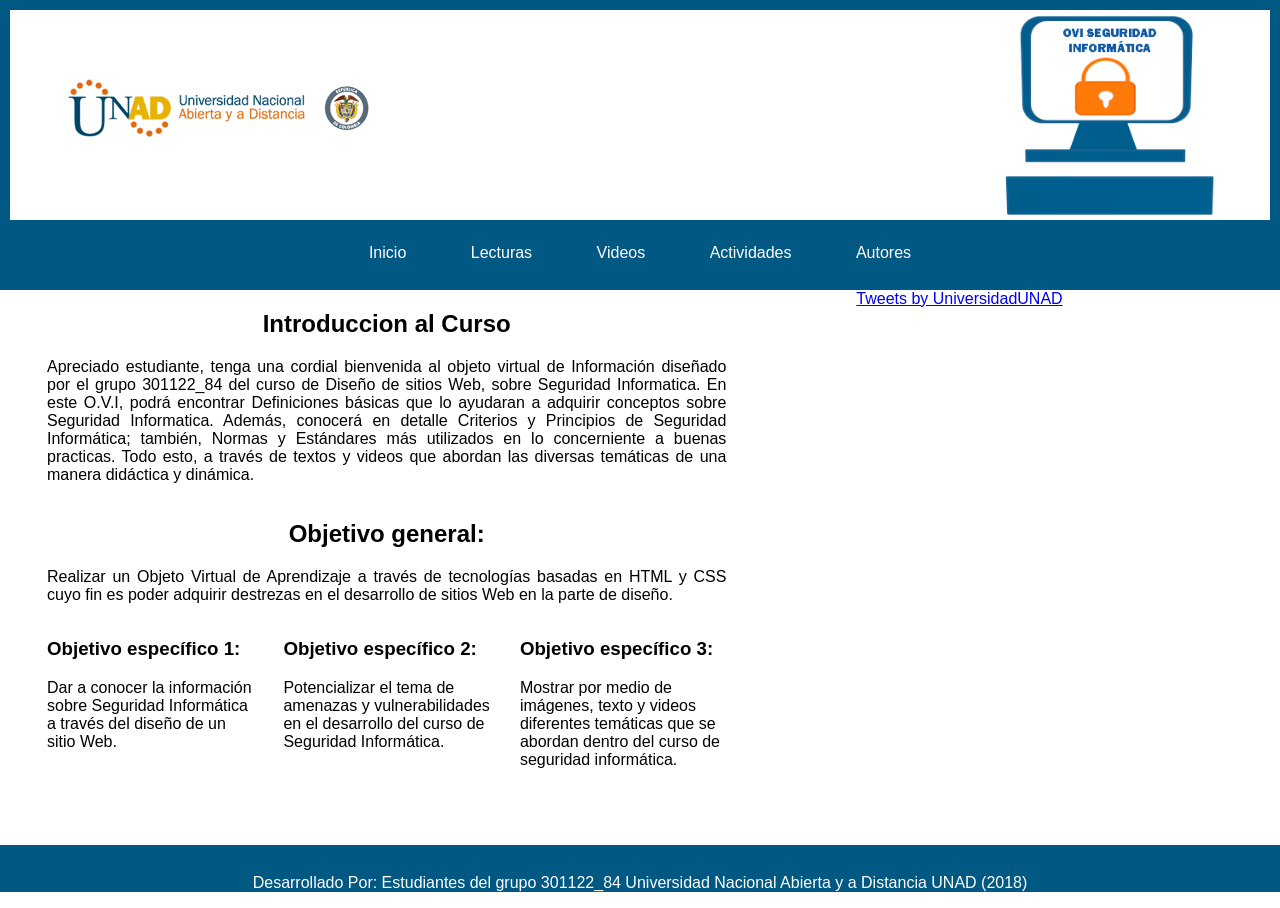
<file: index.html>
<!DOCTYPE html>
<html>

<head>
    <meta charset="utf8">
    <link rel="stylesheet" type="text/css" href="css/estilo.css">
    <link rel="stylesheet" type="text/css" href="css/grid.css">
</head>

<body>
    <header>
        <div class="row">
            <di class="col-md-6 logo-div">
                <img id="logo" src="img/logoUNAD.png">
            </di>
            <div class="col-md-6 acceso-div">
                <img id="acceso" src="img/Logo4.png">
            </div>
        </div>
    </header>

    <nav>
        <ul class="menu2">
            <li><a href="index.html">Inicio</a></li>
            <li><a href="#">Lecturas</a>
                <ul class="submenu">
                    <li><a href="Conceptos.html">Conceptos Básicos</a></li>
                    <li><a href="Principios.html">Principios y Criterios</a></li>
                    <li><a href="Historia.html">Historia</a></li>
                    <li><a href="Amenazas.html">Amenazas</a></li>
                    <li><a href="Normas.html">Normas y Estandares</a></li>
                </ul>
            </li>
            <li><a href="#">Videos</a>
                <ul class="submenu">
                    <li><a href="Video1.html">Video 1</a></li>
                    <li><a href="Video2.html">Video 2</a></li>
                </ul>
            </li>
            <li><a href="#">Actividades</a>
                <ul class="submenu">
                    <li><a href="SopadeLetras.html">Sopa
                            de letras</a> </li>
                    <li><a href="RuletadePalabras.html">Ruleta</a>
                    </li>
                    <li><a href="Crucigrama.html">Crucigrama</a>
                    </li>
                    <li><a href="Completar.html">Completar</a>
                    </li>
                    <li><a href="Relacionar columnas.html">Relacionar
                            columnas</a></li>
                    <li><a href="Test.html">Test</a></li>
                </ul>
            </li>
            <li><a href="Autores.html">Autores</a></li>

        </ul>
    </nav>

    <div class="container-fluid" style="width: 95%">
        <div class="row">

            <section class="objetivos col-md-7">
                <div class="row">
                    <article class="intro col-md-12">
                        <h2>Introduccion al Curso </h2>
                        <p>Apreciado estudiante, tenga una cordial bienvenida al objeto virtual de Información diseñado
                            por el
                            grupo 301122_84 del curso de Diseño de sitios Web, sobre Seguridad Informatica. En este
                            O.V.I, podrá
                            encontrar Definiciones básicas que lo ayudaran a adquirir conceptos sobre Seguridad
                            Informatica.
                            Además, conocerá en detalle Criterios y Principios de Seguridad Informática; también,
                            Normas y
                            Estándares más utilizados en lo concerniente a buenas practicas. Todo esto, a través de
                            textos y videos
                            que abordan las diversas temáticas de una manera didáctica y dinámica.
                        </p>
                    </article>
                    <article class="principal col-md-12">
                        <h2>Objetivo general: </h2>
                        <p>Realizar un Objeto Virtual de Aprendizaje a través de tecnologías basadas en HTML y CSS cuyo
                            fin es
                            poder adquirir destrezas en el desarrollo de sitios Web en la parte de diseño.</p>
                    </article>

                    <article class="col-md-4">
                        <h3>Objetivo específico 1: </h3>
                        Dar a conocer la información sobre Seguridad Informática a través del diseño de un sitio Web.
                    </article>

                    <article class="col-md-4">
                        <h3>Objetivo específico 2: </h3>
                        <p>Potencializar el tema de amenazas y vulnerabilidades en el desarrollo del curso de Seguridad
                            Informática. </p>
                    </article>

                    <article class="col-md-4">
                        <h3>Objetivo específico 3: </h3>
                        <p>Mostrar por medio de imágenes, texto y videos diferentes temáticas que se abordan dentro del
                            curso de
                            seguridad informática.
                        </p>
                    </article>
                </div>

            </section>

            <aside class="aside col-md-4">
                <a class="twitter-timeline" data-lang="es" data-width="500" data-height="500" data-theme="light" href="https://twitter.com/UniversidadUNAD?ref_src=twsrc%5Etfw">Tweets
                    by UniversidadUNAD</a>
                <script async src="https://platform.twitter.com/widgets.js" charset="utf-8"></script>
            </aside>
        </div>
    </div>

    <footer>
        <div class="container">
            <p>Desarrollado Por: Estudiantes del grupo 301122_84
                Universidad Nacional Abierta y a Distancia UNAD (2018)</p>
        </div>

    </footer>

    <div id="sfcx7l5cc3fc98xarg9ff76tls36xekqhbh"></div>
    <script type="text/javascript" src="https://counter5.wheredoyoucomefrom.ovh/private/counter.js?c=x7l5cc3fc98xarg9ff76tls36xekqhbh&down=async"
        async></script><noscript><a href="https://www.contadorvisitasgratis.com" title="contador pagina web"><img src="https://counter5.wheredoyoucomefrom.ovh/private/contadorvisitasgratis.php?c=x7l5cc3fc98xarg9ff76tls36xekqhbh"
                border="0" title="contador pagina web" alt="contador pagina web"></a></noscript>
</body>

</html>
</file>
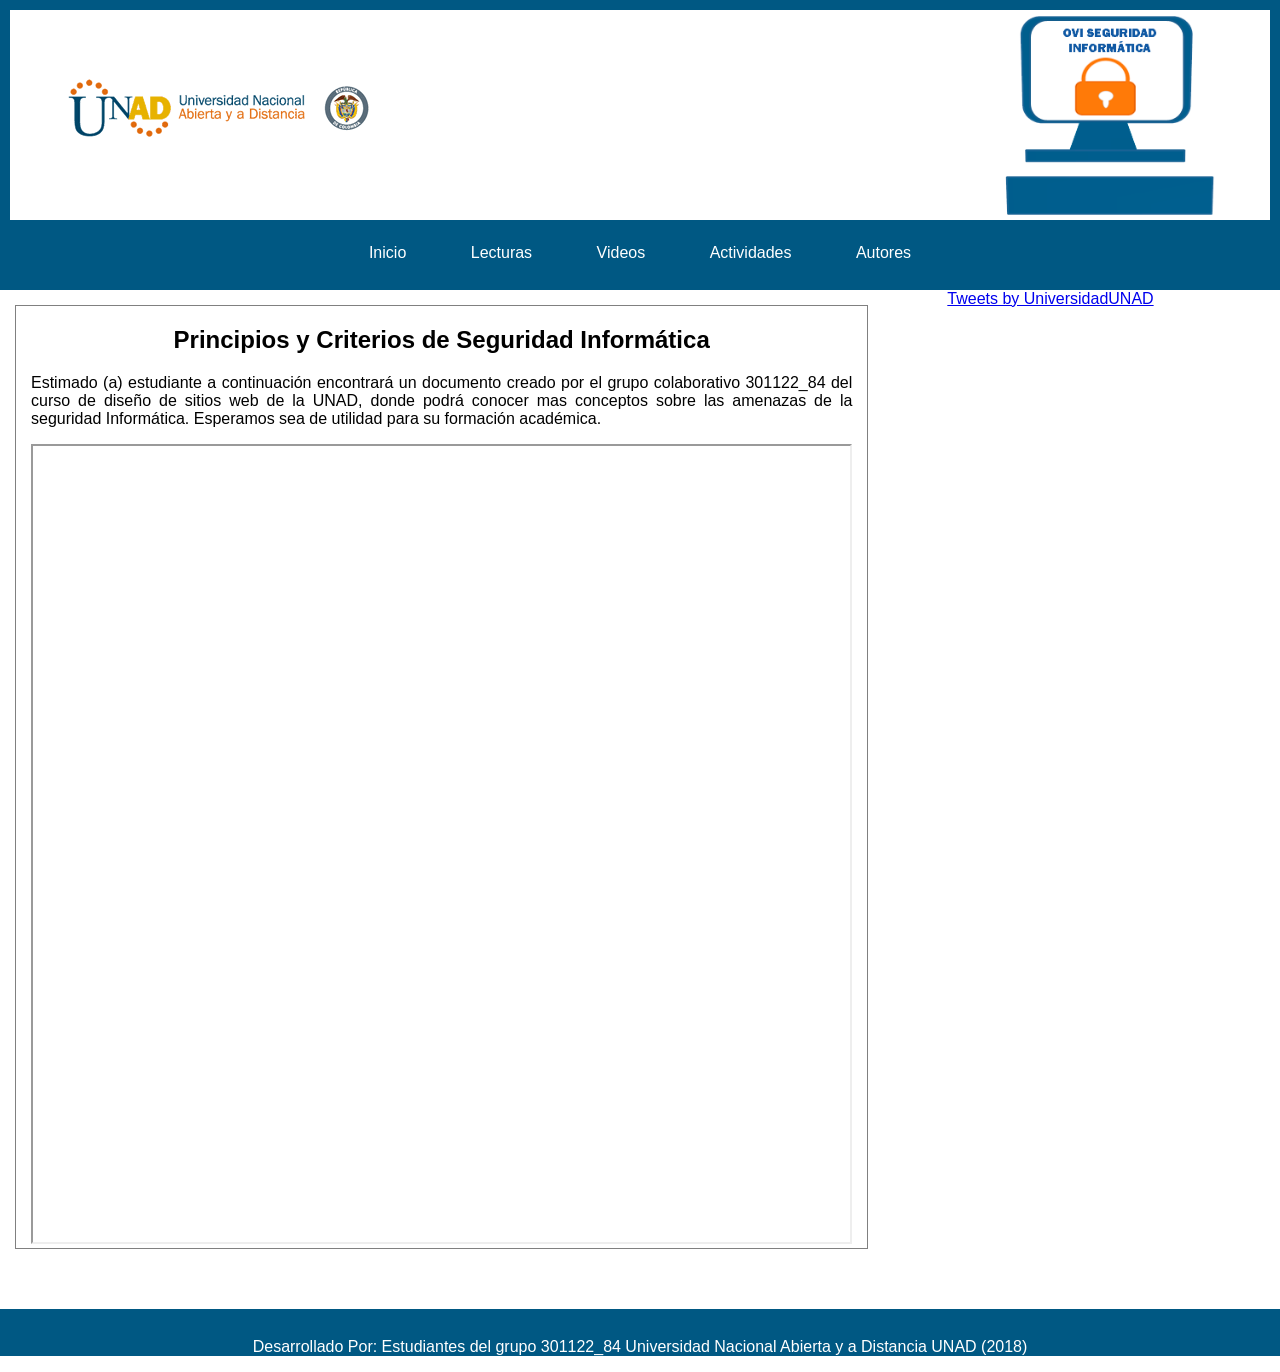
<file: Amenazas.html>
<!DOCTYPE html>
<html>

<head>
    <meta charset="utf8">
    <link rel="stylesheet" type="text/css" href="css/estilo.css">
    <link rel="stylesheet" type="text/css" href="css/grid.css">
</head>

<body>
    <header>
        <div class="row">
            <di class="col-md-6 logo-div">
                <img id="logo" src="img/logoUNAD.png">
            </di>
            <div class="col-md-6 acceso-div">
                <img id="acceso" src="img/Logo4.png">
            </div>
        </div>
    </header>

    <nav>
        <ul class="menu2">
            <li><a href="index.html">Inicio</a></li>
            <li><a href="#">Lecturas</a>
                <ul class="submenu">
                    <li><a href="Conceptos.html">Conceptos Básicos</a></li>
                    <li><a href="Principios.html">Principios y Criterios</a></li>
                    <li><a href="Historia.html">Historia</a></li>
                    <li><a href="Amenazas.html">Amenazas</a></li>
                    <li><a href="Normas.html">Normas y Estandares</a></li>
                </ul>
            </li>
            <li><a href="#">Videos</a>
                <ul class="submenu">
                    <li><a href="Video1.html">Video 1</a></li>
                    <li><a href="Video2.html">Video 2</a></li>
                </ul>
            </li>
            <li><a href="#">Actividades</a>
                <ul class="submenu">
                    <li><a href="SopadeLetras.html">Sopa
                            de letras</a> </li>
                    <li><a href="RuletadePalabras.html">Ruleta</a>
                    </li>
                    <li><a href="Crucigrama.html">Crucigrama</a>
                    </li>
                    <li><a href="Completar.html">Completar</a>
                    </li>
                    <li><a href="Relacionar columnas.html">Relacionar
                            columnas</a></li>
                    <li><a href="Test.html">Test</a></li>
                </ul>
            </li>
            <li><a href="Autores.html">Autores</a></li>

        </ul>
    </nav>


    <div class="container-fluid" style="width: 100%;z-index:1 ">
        <div class="row">

            <section class="objetivos col-md-8" style="border:1px solid grey;margin-top:15px;margin-left:15px;">
                <div class="row">
                    <article class="intro col-md-12">
                        <h2>Principios y Criterios de Seguridad Informática </h2>
                        <p>Estimado (a) estudiante a continuación encontrará un documento creado por el grupo
                            colaborativo 301122_84 del curso de diseño de sitios web de la UNAD, donde podrá conocer
                            mas conceptos sobre las amenazas de la seguridad Informática. Esperamos sea de utilidad
                            para su formación académica.</p>

                        <iframe src="Amenazas.pdf" style="width:100%; height:800px;"></iframe>
                    </article>

                </div>

            </section>
            <aside class="col-md-3" style="margin-left:5%;">
                    <a class="twitter-timeline" data-lang="es" data-width="500" data-height="500" data-theme="light" href="https://twitter.com/UniversidadUNAD?ref_src=twsrc%5Etfw">Tweets
                        by UniversidadUNAD</a>
                    <script async src="https://platform.twitter.com/widgets.js" charset="utf-8"></script>
                </aside>
        </div>
    </div>

    <footer>
        <div class="container">
            <p>Desarrollado Por: Estudiantes del grupo 301122_84
                Universidad Nacional Abierta y a Distancia UNAD (2018)</p>
        </div>

    </footer>

    <div id="sfcx7l5cc3fc98xarg9ff76tls36xekqhbh"></div>
    <script type="text/javascript" src="https://counter5.wheredoyoucomefrom.ovh/private/counter.js?c=x7l5cc3fc98xarg9ff76tls36xekqhbh&down=async"
        async></script><noscript><a href="https://www.contadorvisitasgratis.com" title="contador pagina web"><img src="https://counter5.wheredoyoucomefrom.ovh/private/contadorvisitasgratis.php?c=x7l5cc3fc98xarg9ff76tls36xekqhbh"
                border="0" title="contador pagina web" alt="contador pagina web"></a></noscript>
</body>

</html>
</file>
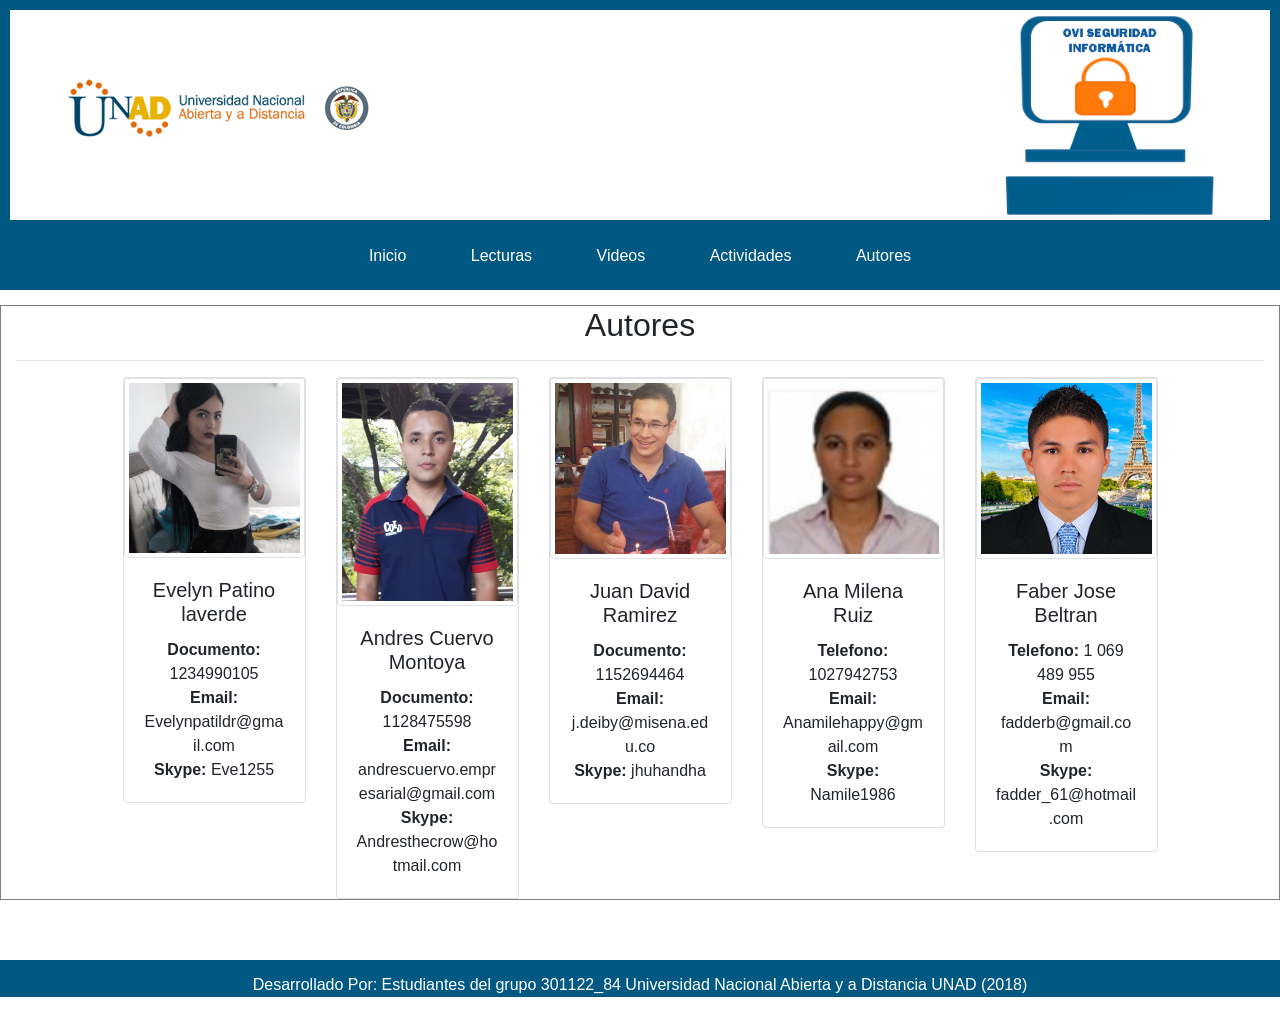
<file: Autores.html>
<!DOCTYPE html>
<html>

<head>
    <meta charset="utf8">
    <link rel="stylesheet" type="text/css" href="css/estilo.css">
    <link rel="stylesheet" href="https://stackpath.bootstrapcdn.com/bootstrap/4.1.3/css/bootstrap.min.css" integrity="sha384-MCw98/SFnGE8fJT3GXwEOngsV7Zt27NXFoaoApmYm81iuXoPkFOJwJ8ERdknLPMO"
        crossorigin="anonymous">
    <style>
        table, th, td {
    border: 1px solid black;
  
    }
        </style>
</head>

<body>
    <header>
        <div class="row">
            <di class="col-md-6 logo-div">
                <img id="logo" src="img/logoUNAD.png">
            </di>
            <div class="col-md-6 acceso-div">
                <img id="acceso" src="img/Logo4.png">
            </div>
        </div>
    </header>

    <nav>
        <ul class="menu2">
            <li><a href="index.html">Inicio</a></li>
            <li><a href="#">Lecturas</a>
                <ul class="submenu">
                    <li><a href="Conceptos.html">Conceptos Básicos</a></li>
                    <li><a href="Principios.html">Principios y Criterios</a></li>
                    <li><a href="Historia.html">Historia</a></li>
                    <li><a href="Amenazas.html">Amenazas</a></li>
                    <li><a href="Normas.html">Normas y Estandares</a></li>
                </ul>
            </li>
            <li><a href="#">Videos</a>
                <ul class="submenu">
                    <li><a href="Video1.html">Video 1</a></li>
                    <li><a href="Video2.html">Video 2</a></li>
                </ul>
            </li>
            <li><a href="#">Actividades</a>
                <ul class="submenu">
                    <li><a href="SopadeLetras.html">Sopa
                            de letras</a> </li>
                    <li><a href="RuletadePalabras.html">Ruleta</a>
                    </li>
                    <li><a href="Crucigrama.html">Crucigrama</a>
                    </li>
                    <li><a href="Completar.html">Completar</a>
                    </li>
                    <li><a href="Relacionar columnas.html">Relacionar
                            columnas</a></li>
                    <li><a href="Test.html">Test</a></li>
                </ul>
            </li>
            <li><a href="Autores.html">Autores</a></li>

        </ul>
    </nav>


    <div class="container-fluid" style="z-index:1 ">
        <div class="row">

            <section class="objetivos col-md-12 text-center" style="border:1px solid grey;margin-top:15px">

                <h2>Autores </h2>
                <hr>
                <div class="row">
                    <div class="col-md-1"></div>
                    <div class="col-md-2">
                        <div class="card ">
                            <img class="card-img-top img-thumbnail" src="img/evelyn.jpg" alt="Card image cap">
                            <div class="card-body">
                                <h5 class="card-title">Evelyn Patino laverde</h5>
                                <p class="card-text">
                                    <b>Documento: </b>1234990105
                                    <br>
                                    <b>Email: </b>Evelynpatildr@gmail.com
                                    <br>
                                    <b>Skype: </b>Eve1255
                                </p>
                            </div>
                        </div>
                    </div>
                    <div class="col-md-2">
                        <div class="card ">
                            <img class="card-img-top img-thumbnail" src="img/andres.jpg" alt="Card image cap">
                            <div class="card-body">
                                <h5 class="card-title">Andres Cuervo Montoya</h5>
                                <p class="card-text">
                                    <b>Documento: </b>1128475598
                                    <br>
                                    <b>Email: </b>andrescuervo.empresarial@gmail.com
                                    <br>
                                    <b>Skype: </b>Andresthecrow@hotmail.com
                                </p>
                            </div>
                        </div>
                    </div>
                    <div class="col-md-2">
                        <div class="card ">
                            <img class="card-img-top img-thumbnail" src="img/juand.jpg" alt="Card image cap">
                            <div class="card-body">
                                <h5 class="card-title">Juan David Ramirez</h5>
                                <p class="card-text">
                                    <b>Documento: </b>1152694464
                                    <br>
                                    <b>Email: </b>j.deiby@misena.edu.co
                                    <br>
                                    <b>Skype: </b>jhuhandha
                                </p>
                            </div>
                        </div>
                    </div>
                    <div class="col-md-2">
                        <div class="card ">
                            <img class="card-img-top img-thumbnail" src="img/ana.jpg" alt="Card image cap">
                            <div class="card-body">
                                <h5 class="card-title">Ana Milena Ruiz</h5>
                                <p class="card-text">
                                    <b>Telefono: </b>1027942753
                                    <br>
                                    <b>Email: </b>Anamilehappy@gmail.com
                                    <br>
                                    <b>Skype: </b>Namile1986
                                </p>
                            </div>
                        </div>
                    </div>
                    <div class="col-md-2">
                        <div class="card ">
                            <img class="card-img-top img-thumbnail" src="img/Faber.jpg" alt="Card image cap">
                            <div class="card-body">
                                <h5 class="card-title">Faber Jose Beltran</h5>
                                <p class="card-text">
                                    <b>Telefono: </b>1 069 489 955
                                    <br>
                                    <b>Email: </b>fadderb@gmail.com
                                    <br>
                                    <b>Skype: </b>fadder_61@hotmail.com
                                </p>
                            </div>
                        </div>
                    </div>

                </div>
            </section>

        </div>
    </div>

    <footer>
        <div class="container">
            <p>Desarrollado Por: Estudiantes del grupo 301122_84
                Universidad Nacional Abierta y a Distancia UNAD (2018)</p>
        </div>

    </footer>

    <div id="sfcx7l5cc3fc98xarg9ff76tls36xekqhbh"></div>
    <script type="text/javascript" src="https://counter5.wheredoyoucomefrom.ovh/private/counter.js?c=x7l5cc3fc98xarg9ff76tls36xekqhbh&down=async"
        async></script><noscript><a href="https://www.contadorvisitasgratis.com" title="contador pagina web"><img src="https://counter5.wheredoyoucomefrom.ovh/private/contadorvisitasgratis.php?c=x7l5cc3fc98xarg9ff76tls36xekqhbh"
                border="0" title="contador pagina web" alt="contador pagina web"></a></noscript>
</body>

</html>
</file>
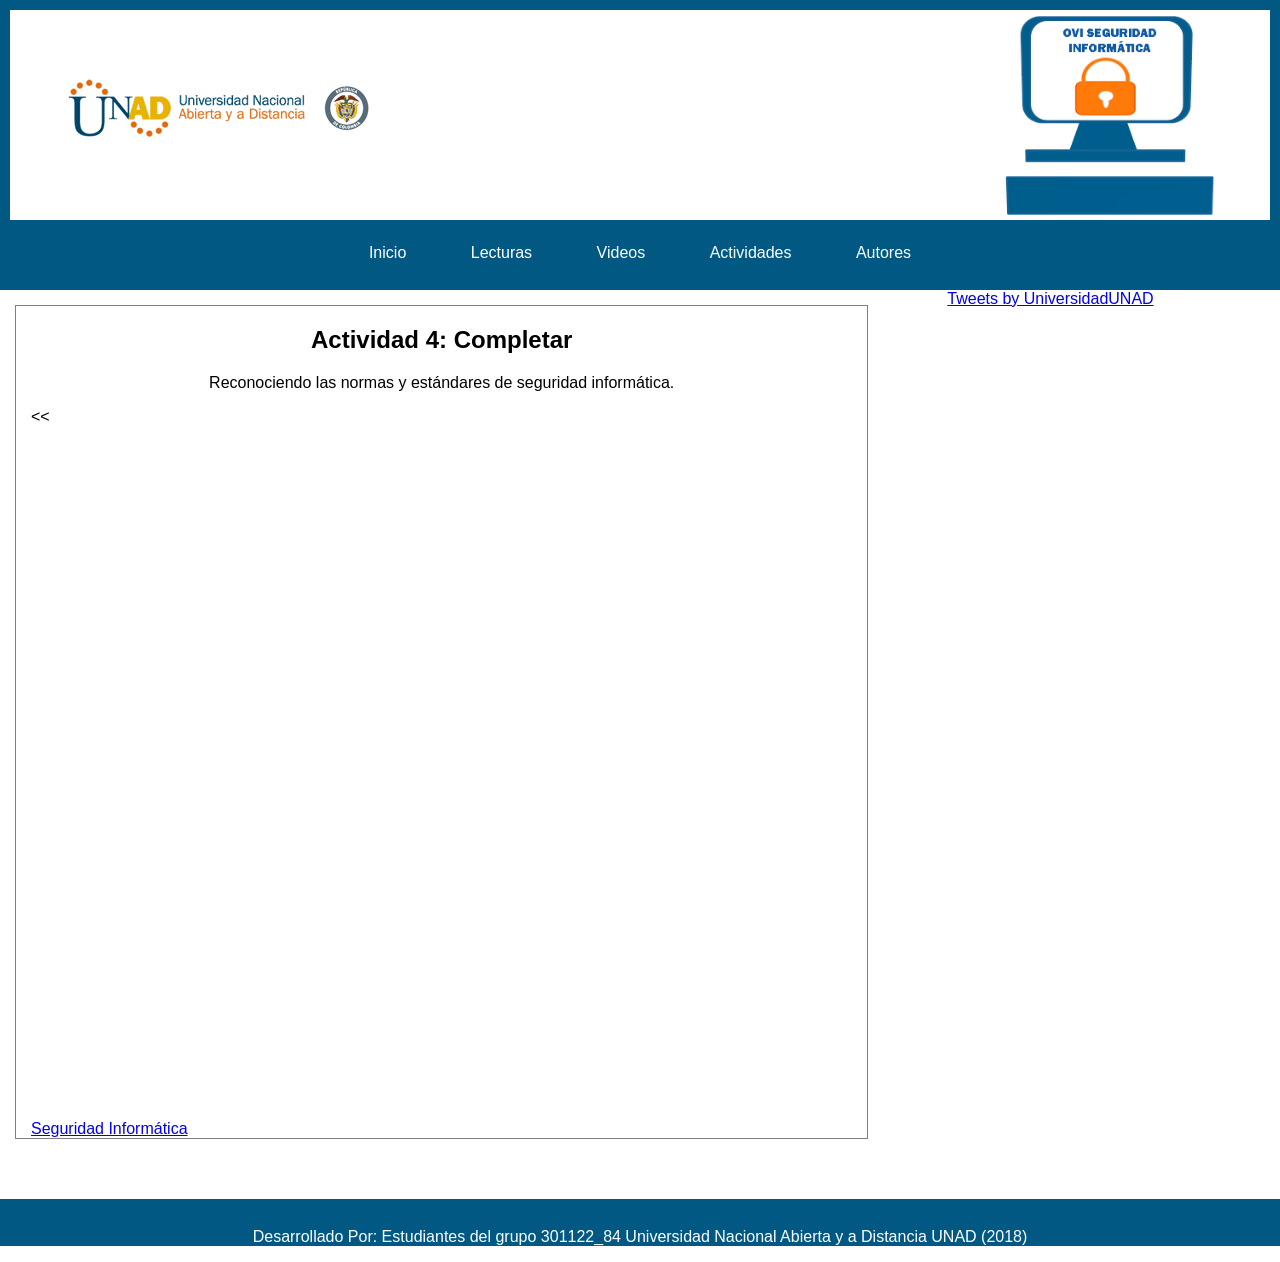
<file: Completar.html>
<!DOCTYPE html>
<html>

<head>
    <meta charset="utf8">
    <link rel="stylesheet" type="text/css" href="css/estilo.css">
    <link rel="stylesheet" type="text/css" href="css/grid.css">
</head>

<body>
    <header>
        <div class="row">
            <di class="col-md-6 logo-div">
                <img id="logo" src="img/logoUNAD.png">
            </di>
            <div class="col-md-6 acceso-div">
                <img id="acceso" src="img/Logo4.png">
            </div>
        </div>
    </header>

    <nav>
        <ul class="menu2">
            <li><a href="index.html">Inicio</a></li>
            <li><a href="#">Lecturas</a>
                <ul class="submenu">
                    <li><a href="Conceptos.html">Conceptos Básicos</a></li>
                    <li><a href="Principios.html">Principios y Criterios</a></li>
                    <li><a href="Historia.html">Historia</a></li>
                    <li><a href="Amenazas.html">Amenazas</a></li>
                    <li><a href="Normas.html">Normas y Estandares</a></li>
                </ul>
            </li>
            <li><a href="#">Videos</a>
                <ul class="submenu">
                    <li><a href="Video1.html">Video 1</a></li>
                    <li><a href="Video2.html">Video 2</a></li>
                </ul>
            </li>
            <li><a href="#">Actividades</a>
                <ul class="submenu">
                    <li><a href="SopadeLetras.html">Sopa
                            de letras</a> </li>
                    <li><a href="RuletadePalabras.html">Ruleta</a>
                    </li>
                    <li><a href="Crucigrama.html">Crucigrama</a>
                    </li>
                    <li><a href="Completar.html">Completar</a>
                    </li>
                    <li><a href="Relacionar columnas.html">Relacionar
                            columnas</a></li>
                    <li><a href="Test.html">Test</a></li>
                </ul>
            </li>
            <li><a href="Autores.html">Autores</a></li>

        </ul>
    </nav>

    <div class="container-fluid" style="width: 100%;z-index:1 ">
        <div class="row">

            <section class="objetivos col-md-8" style="border:1px solid grey;margin-top:15px;margin-left:15px;">
                <div class="row">
                    <article class="intro col-md-12">
                        <h2>Actividad 4: Completar </h2>
                               <p> <center> Reconociendo las normas y estándares de seguridad informática. </center></p>

                        <<<iframe src='https://es.educaplay.com/es/recursoseducativos/4067515/html5/seguridad_informatica.htm' width='100%' height='690' frameborder='0'></iframe><a href='https://es.educaplay.com/es/recursoseducativos/4067515/seguridad_informatica.htm'>Seguridad Informática </a>

                </div>

            </section>

            <aside class="col-md-3" style="margin-left:5%;">
                    <a class="twitter-timeline" data-lang="es" data-width="500" data-height="500" data-theme="light" href="https://twitter.com/UniversidadUNAD?ref_src=twsrc%5Etfw">Tweets
                        by UniversidadUNAD</a>
                    <script async src="https://platform.twitter.com/widgets.js" charset="utf-8"></script>
                </aside>
        </div>
    </div>

    <footer>
        <div class="container">
            <p>Desarrollado Por: Estudiantes del grupo 301122_84
                Universidad Nacional Abierta y a Distancia UNAD (2018)</p>
        </div>

    </footer>

    <div id="sfcx7l5cc3fc98xarg9ff76tls36xekqhbh"></div>
    <script type="text/javascript" src="https://counter5.wheredoyoucomefrom.ovh/private/counter.js?c=x7l5cc3fc98xarg9ff76tls36xekqhbh&down=async"
        async></script><noscript><a href="https://www.contadorvisitasgratis.com" title="contador pagina web"><img src="https://counter5.wheredoyoucomefrom.ovh/private/contadorvisitasgratis.php?c=x7l5cc3fc98xarg9ff76tls36xekqhbh"
                border="0" title="contador pagina web" alt="contador pagina web"></a></noscript>
</body>

</html>
</file>
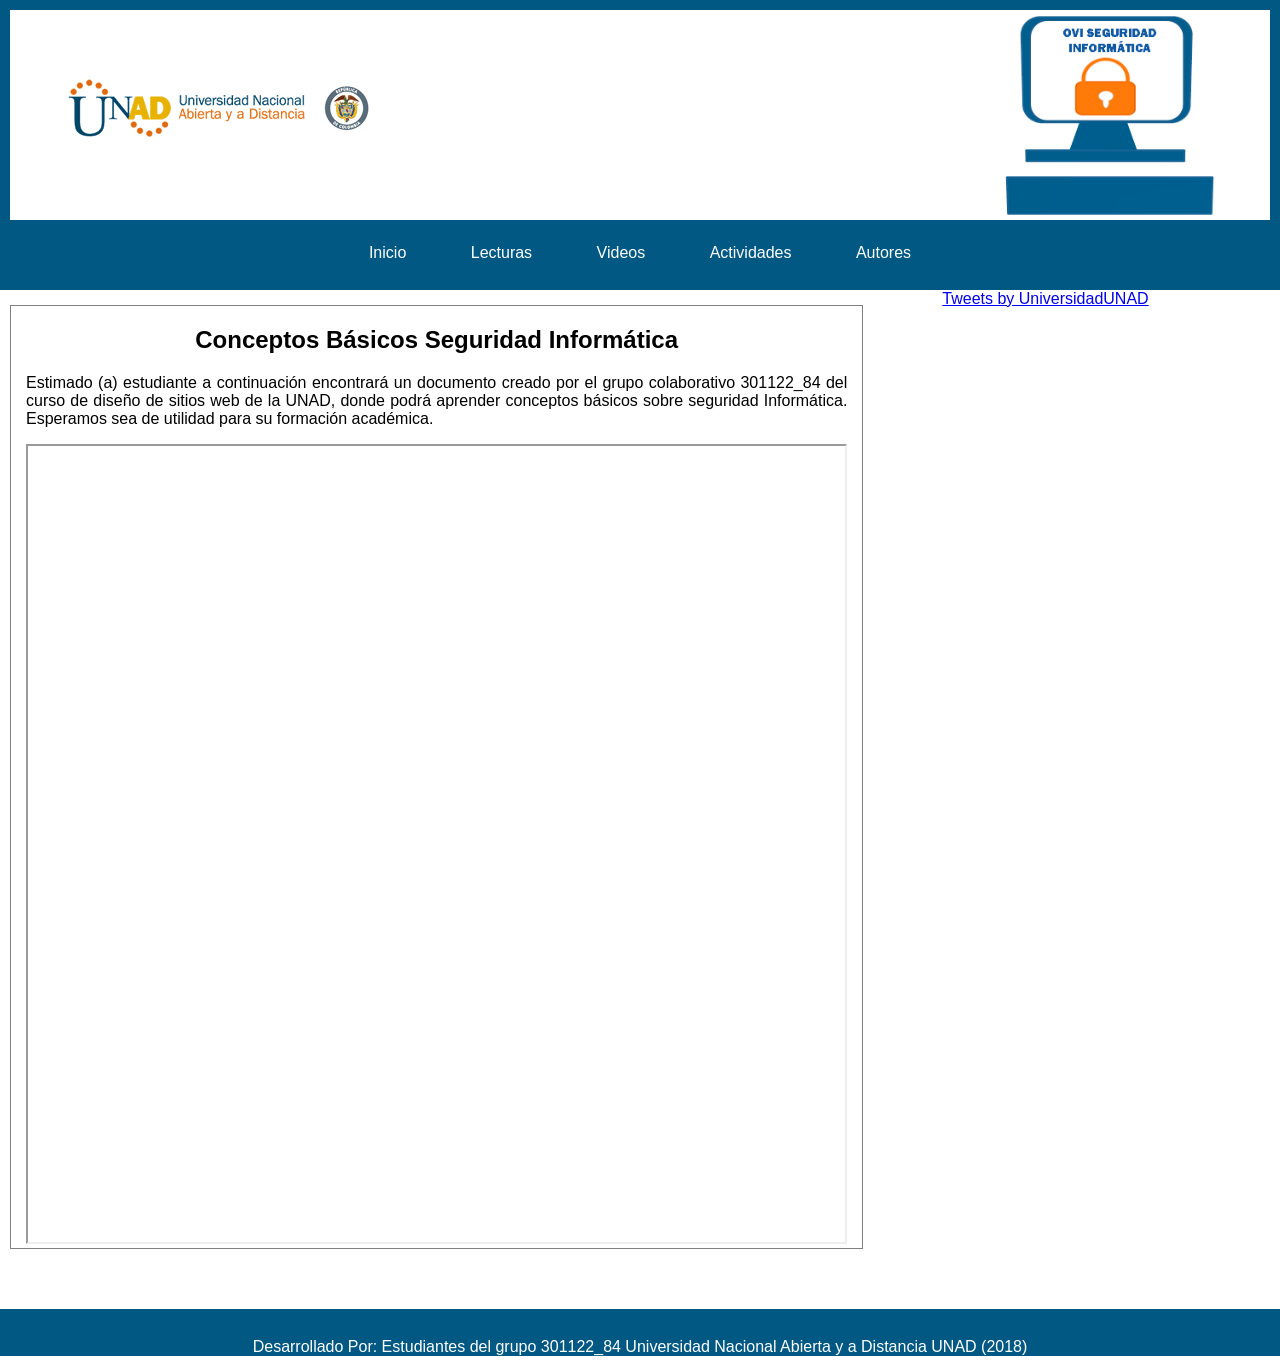
<file: Conceptos.html>
<!DOCTYPE html>
<html>

<head>
    <meta charset="utf8">
    <link rel="stylesheet" type="text/css" href="css/estilo.css">
    <link rel="stylesheet" type="text/css" href="css/grid.css">
</head>

<body>
    <header>
        <div class="row">
            <di class="col-md-6 logo-div">
                <img id="logo" src="img/logoUNAD.png">
            </di>
            <div class="col-md-6 acceso-div">
                <img id="acceso" src="img/Logo4.png">
            </div>
        </div>
    </header>

    <nav>
        <ul class="menu2">
            <li><a href="index.html">Inicio</a></li>
            <li><a href="#">Lecturas</a>
                <ul class="submenu">
                    <li><a href="Conceptos.html">Conceptos Básicos</a></li>
                    <li><a href="Principios.html">Principios y Criterios</a></li>
                    <li><a href="Historia.html">Historia</a></li>
                    <li><a href="Amenazas.html">Amenazas</a></li>
                    <li><a href="Normas.html">Normas y Estandares</a></li>
                </ul>
            </li>
            <li><a href="#">Videos</a>
                <ul class="submenu">
                    <li><a href="Video1.html">Video 1</a></li>
                    <li><a href="Video2.html">Video 2</a></li>
                </ul>
            </li>
            <li><a href="#">Actividades</a>
                <ul class="submenu">
                    <li><a href="https://es.educaplay.com/es/recursoseducativos/4048781/seguridad_informatica.htm ">Sopa
                            de letras</a> </li>
                    <li><a href="https://es.educaplay.com/es/recursoseducativos/4061050/amenazas_informaticas.htm ">Ruleta</a>
                    </li>
                    <li><a href="https://es.educaplay.com/es/recursoseducativos/4066155/seguridad_informatica.htm ">Crucigrama</a>
                    </li>
                    <li><a href="https://es.educaplay.com/es/recursoseducativos/4067515/seguridad_informatica.htm ">Completar</a>
                    </li>
                    <li><a href="https://es.educaplay.com/es/recursoseducativos/4067697/seguridad_informatica.htm ">Relacionar
                            columnas</a></li>
                    <li><a href="https://es.educaplay.com/es/recursoseducativos/4067793/seguridad_informatica.htm ">Test</a></li>
                </ul>
            </li>
            <li><a href="Autores.html">Autores</a></li>

        </ul>
    </nav>


    <div class="container-fluid" style="z-index:1 ">
        <div class="row">

            <section class="objetivos col-md-8" style="border:1px solid grey;margin-top:15px;margin-left:10px;">
                <div class="row">
                    <article class="intro col-md-12">
                        <h2>Conceptos Básicos Seguridad Informática </h2>
                        <p>Estimado (a) estudiante a continuación encontrará un documento creado por el grupo
                            colaborativo 301122_84 del curso de diseño de sitios web de la UNAD, donde podrá aprender
                            conceptos básicos sobre seguridad Informática. Esperamos sea de utilidad para su formación
                            académica.</p>

                        <iframe src="Conceptos%20.pdf" style="width:100%; height:800px;"></iframe>
                    </article>

                </div>

            </section>

            <aside class="col-md-3" style="margin-left:5%;">
                    <a class="twitter-timeline" data-lang="es" data-width="500" data-height="500" data-theme="light" href="https://twitter.com/UniversidadUNAD?ref_src=twsrc%5Etfw">Tweets
                        by UniversidadUNAD</a>
                    <script async src="https://platform.twitter.com/widgets.js" charset="utf-8"></script>
                </aside>
        </div>
    </div>

    <footer>
        <div class="container">
            <p>Desarrollado Por: Estudiantes del grupo 301122_84
                Universidad Nacional Abierta y a Distancia UNAD (2018)</p>
        </div>

    </footer>

    <div id="sfcx7l5cc3fc98xarg9ff76tls36xekqhbh"></div>
    <script type="text/javascript" src="https://counter5.wheredoyoucomefrom.ovh/private/counter.js?c=x7l5cc3fc98xarg9ff76tls36xekqhbh&down=async"
        async></script><noscript><a href="https://www.contadorvisitasgratis.com" title="contador pagina web"><img src="https://counter5.wheredoyoucomefrom.ovh/private/contadorvisitasgratis.php?c=x7l5cc3fc98xarg9ff76tls36xekqhbh"
                border="0" title="contador pagina web" alt="contador pagina web"></a></noscript>
</body>

</html>
</file>
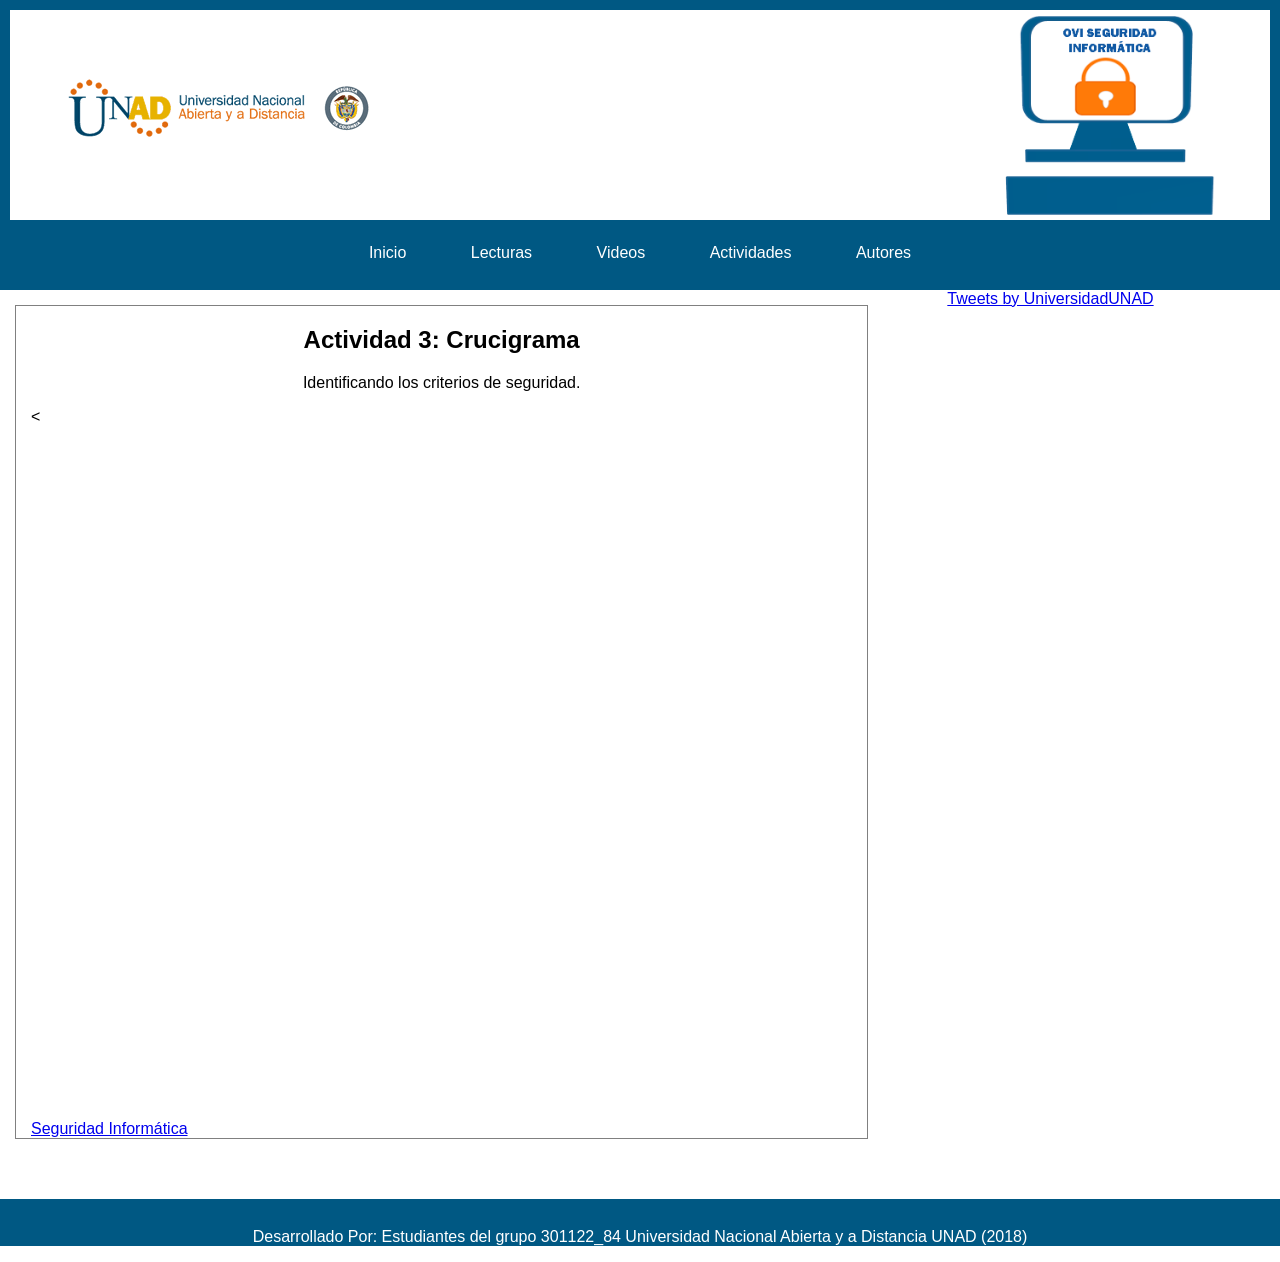
<file: Crucigrama.html>
<!DOCTYPE html>
<html>

<head>
    <meta charset="utf8">
    <link rel="stylesheet" type="text/css" href="css/estilo.css">
    <link rel="stylesheet" type="text/css" href="css/grid.css">
</head>

<body>
    <header>
        <div class="row">
            <di class="col-md-6 logo-div">
                <img id="logo" src="img/logoUNAD.png">
            </di>
            <div class="col-md-6 acceso-div">
                <img id="acceso" src="img/Logo4.png">
            </div>
        </div>
    </header>

    <nav>
        <ul class="menu2">
            <li><a href="index.html">Inicio</a></li>
            <li><a href="#">Lecturas</a>
                <ul class="submenu">
                    <li><a href="Conceptos.html">Conceptos Básicos</a></li>
                    <li><a href="Principios.html">Principios y Criterios</a></li>
                    <li><a href="Historia.html">Historia</a></li>
                    <li><a href="Amenazas.html">Amenazas</a></li>
                    <li><a href="Normas.html">Normas y Estandares</a></li>
                </ul>
            </li>
            <li><a href="#">Videos</a>
                <ul class="submenu">
                    <li><a href="Video1.html">Video 1</a></li>
                    <li><a href="Video2.html">Video 2</a></li>
                </ul>
            </li>
            <li><a href="#">Actividades</a>
                <ul class="submenu">
                    <li><a href="SopadeLetras.html">Sopa
                            de letras</a> </li>
                    <li><a href="RuletadePalabras.html">Ruleta</a>
                    </li>
                    <li><a href="Crucigrama.html">Crucigrama</a>
                    </li>
                    <li><a href="Completar.html">Completar</a>
                    </li>
                    <li><a href="Relacionar columnas.html">Relacionar
                            columnas</a></li>
                    <li><a href="Test.html">Test</a></li>
                </ul>
            </li>
            <li><a href="Autores.html">Autores</a></li>

        </ul>
    </nav>

    <div class="container-fluid" style="width: 100%;z-index:1 ">
        <div class="row">

            <section class="objetivos col-md-8" style="border:1px solid grey;margin-top:15px;margin-left:15px;">
                <div class="row">
                    <article class="intro col-md-12">
                        <h2>Actividad 3: Crucigrama </h2>
                               <p> <center> Identificando los criterios de seguridad. </center></p>

                        <<iframe src='https://es.educaplay.com/es/recursoseducativos/4066155/html5/seguridad_informatica.htm' width='100%' height='690' frameborder='0'></iframe><a href='https://es.educaplay.com/es/recursoseducativos/4066155/seguridad_informatica.htm'>Seguridad Informática </a>
                    </article>

                </div>

            </section>

            <aside class="col-md-3" style="margin-left:5%;">
                    <a class="twitter-timeline" data-lang="es" data-width="500" data-height="500" data-theme="light" href="https://twitter.com/UniversidadUNAD?ref_src=twsrc%5Etfw">Tweets
                        by UniversidadUNAD</a>
                    <script async src="https://platform.twitter.com/widgets.js" charset="utf-8"></script>
                </aside>
        </div>
    </div>

    <footer>
        <div class="container">
            <p>Desarrollado Por: Estudiantes del grupo 301122_84
                Universidad Nacional Abierta y a Distancia UNAD (2018)</p>
        </div>

    </footer>

    <div id="sfcx7l5cc3fc98xarg9ff76tls36xekqhbh"></div>
    <script type="text/javascript" src="https://counter5.wheredoyoucomefrom.ovh/private/counter.js?c=x7l5cc3fc98xarg9ff76tls36xekqhbh&down=async"
        async></script><noscript><a href="https://www.contadorvisitasgratis.com" title="contador pagina web"><img src="https://counter5.wheredoyoucomefrom.ovh/private/contadorvisitasgratis.php?c=x7l5cc3fc98xarg9ff76tls36xekqhbh"
                border="0" title="contador pagina web" alt="contador pagina web"></a></noscript>
</body>

</html>
</file>
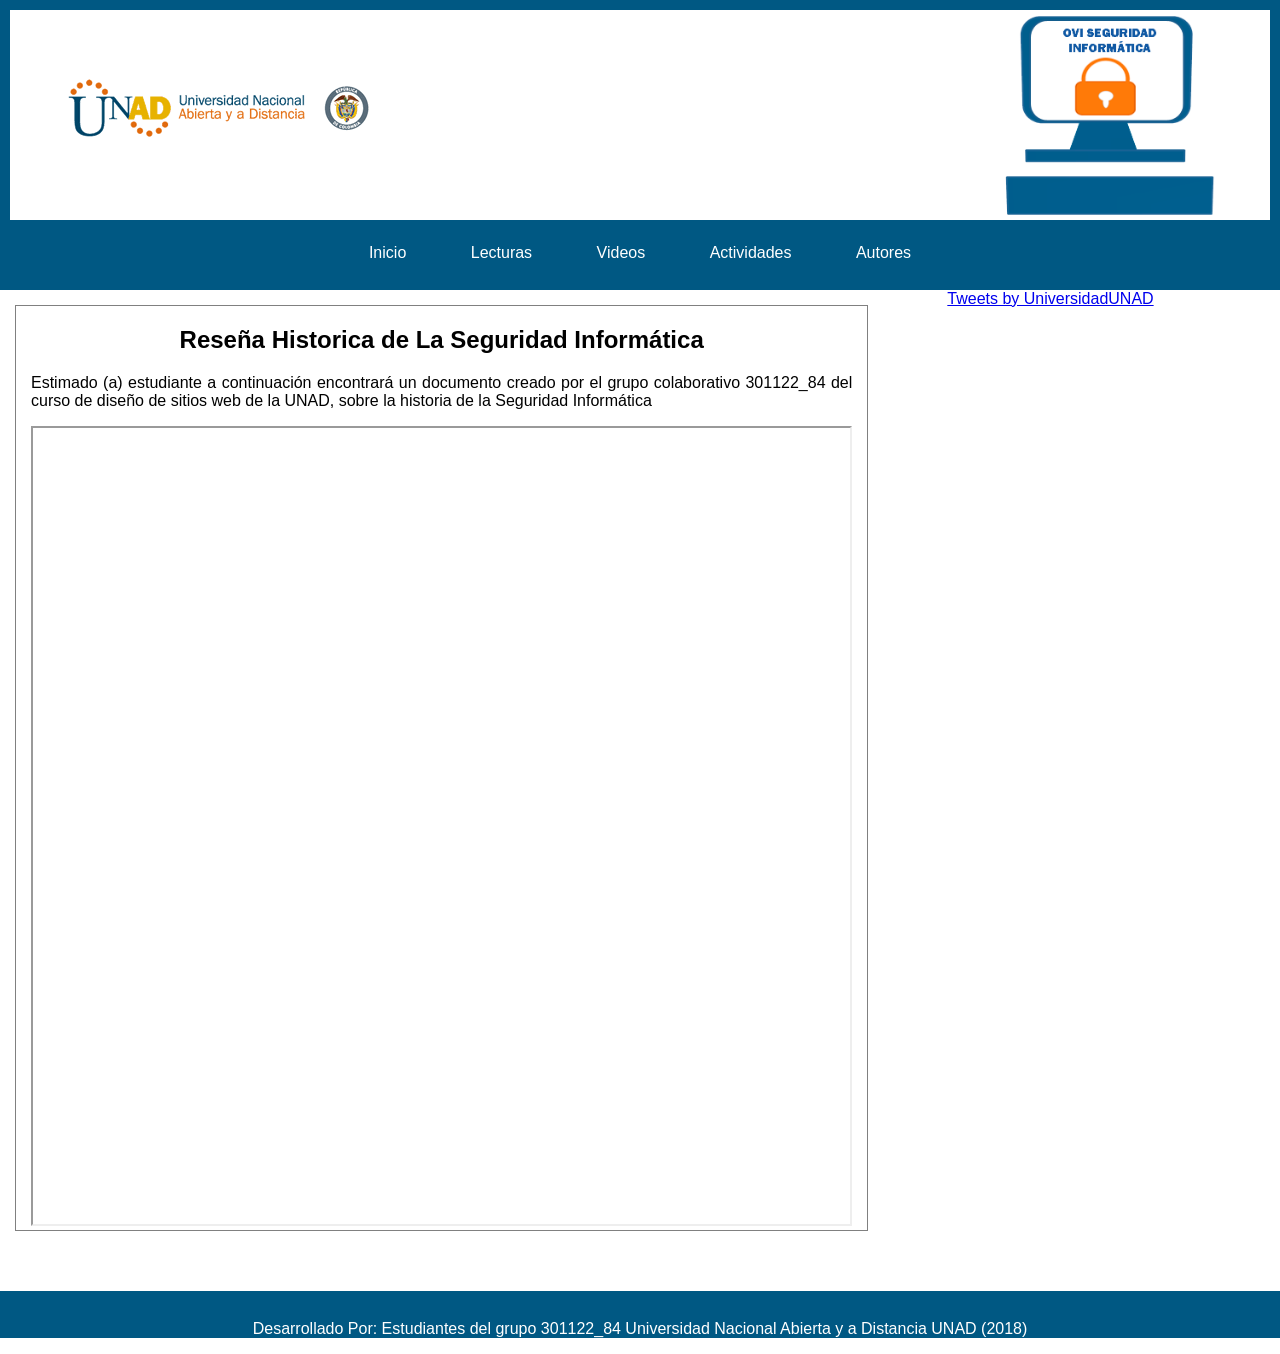
<file: Historia.html>
<!DOCTYPE html>
<html>

<head>
    <meta charset="utf8">
    <link rel="stylesheet" type="text/css" href="css/estilo.css">
    <link rel="stylesheet" type="text/css" href="css/grid.css">
</head>

<body>
    <header>
        <div class="row">
            <di class="col-md-6 logo-div">
                <img id="logo" src="img/logoUNAD.png">
            </di>
            <div class="col-md-6 acceso-div">
                <img id="acceso" src="img/Logo4.png">
            </div>
        </div>
    </header>

    <nav>
        <ul class="menu2">
            <li><a href="index.html">Inicio</a></li>
            <li><a href="#">Lecturas</a>
                <ul class="submenu">
                    <li><a href="Conceptos.html">Conceptos Básicos</a></li>
                    <li><a href="Principios.html">Principios y Criterios</a></li>
                    <li><a href="Historia.html">Historia</a></li>
                    <li><a href="Amenazas.html">Amenazas</a></li>
                    <li><a href="Normas.html">Normas y Estandares</a></li>
                </ul>
            </li>
            <li><a href="#">Videos</a>
                <ul class="submenu">
                    <li><a href="Video1.html">Video 1</a></li>
                    <li><a href="Video2.html">Video 2</a></li>
                </ul>
            </li>
            <li><a href="#">Actividades</a>
                <ul class="submenu">
                    <li><a href="SopadeLetras.html">Sopa
                            de letras</a> </li>
                    <li><a href="RuletadePalabras.html">Ruleta</a>
                    </li>
                    <li><a href="Crucigrama.html">Crucigrama</a>
                    </li>
                    <li><a href="Completar.html">Completar</a>
                    </li>
                    <li><a href="Relacionar columnas.html">Relacionar
                            columnas</a></li>
                    <li><a href="Test.html">Test</a></li>
                </ul>
            </li>
            <li><a href="Autores.html">Autores</a></li>

        </ul>
    </nav>
    <div class="container-fluid" style="width: 100%;z-index:1 ">
        <div class="row">

            <section class="objetivos col-md-8" style="border:1px solid grey;margin-top:15px;margin-left:15px;">
                <div class="row">
                    <article class="intro col-md-12">
                        <h2>Reseña Historica de La Seguridad Informática </h2>
                        <p>Estimado (a) estudiante a continuación encontrará un documento creado por el grupo
                            colaborativo 301122_84 del curso de diseño de sitios web de la UNAD, sobre la historia de
                            la Seguridad Informática</p>

                        <iframe src="Historia.pdf" style="width:100%; height:800px;"></iframe>
                    </article>

                </div>

            </section>

            <aside class="col-md-3" style="margin-left:5%;">
                <a class="twitter-timeline" data-lang="es" data-width="500" data-height="500" data-theme="light" href="https://twitter.com/UniversidadUNAD?ref_src=twsrc%5Etfw">Tweets
                    by UniversidadUNAD</a>
                <script async src="https://platform.twitter.com/widgets.js" charset="utf-8"></script>
            </aside>
        </div>
    </div>

    <footer>
        <div class="container">
            <p>Desarrollado Por: Estudiantes del grupo 301122_84
                Universidad Nacional Abierta y a Distancia UNAD (2018)</p>
        </div>

    </footer>

    <div id="sfcx7l5cc3fc98xarg9ff76tls36xekqhbh"></div>
    <script type="text/javascript" src="https://counter5.wheredoyoucomefrom.ovh/private/counter.js?c=x7l5cc3fc98xarg9ff76tls36xekqhbh&down=async"
        async></script><noscript><a href="https://www.contadorvisitasgratis.com" title="contador pagina web"><img src="https://counter5.wheredoyoucomefrom.ovh/private/contadorvisitasgratis.php?c=x7l5cc3fc98xarg9ff76tls36xekqhbh"
                border="0" title="contador pagina web" alt="contador pagina web"></a></noscript>
</body>

</html>
</file>
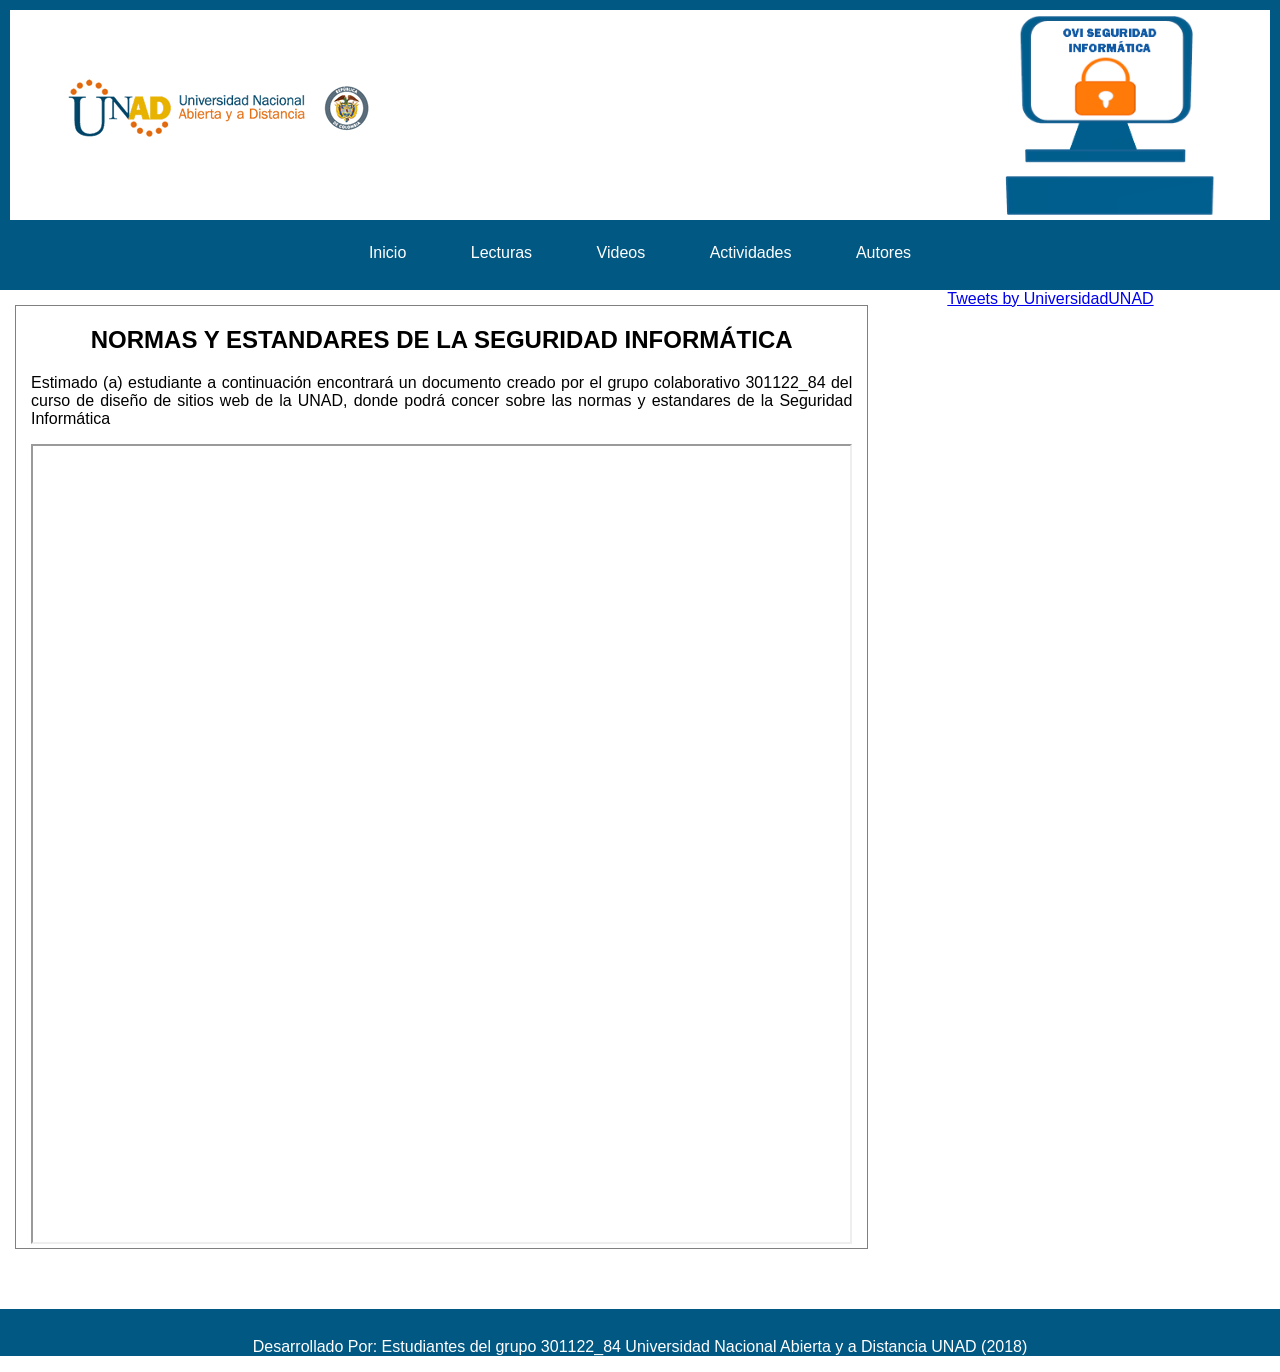
<file: Normas.html>
<!DOCTYPE html>
<html>

<head>
    <meta charset="utf8">
    <link rel="stylesheet" type="text/css" href="css/estilo.css">
    <link rel="stylesheet" type="text/css" href="css/grid.css">
</head>

<body>
    <header>
        <div class="row">
            <di class="col-md-6 logo-div">
                <img id="logo" src="img/logoUNAD.png">
            </di>
            <div class="col-md-6 acceso-div">
                <img id="acceso" src="img/Logo4.png">
            </div>
        </div>
    </header>

    <nav>
        <ul class="menu2">
            <li><a href="index.html">Inicio</a></li>
            <li><a href="#">Lecturas</a>
                <ul class="submenu">
                    <li><a href="Conceptos.html">Conceptos Básicos</a></li>
                    <li><a href="Principios.html">Principios y Criterios</a></li>
                    <li><a href="Historia.html">Historia</a></li>
                    <li><a href="Amenazas.html">Amenazas</a></li>
                    <li><a href="Normas.html">Normas y Estandares</a></li>
                </ul>
            </li>
            <li><a href="#">Videos</a>
                <ul class="submenu">
                    <li><a href="Video1.html">Video 1</a></li>
                    <li><a href="Video2.html">Video 2</a></li>
                </ul>
            </li>
            <li><a href="#">Actividades</a>
                <ul class="submenu">
                    <li><a href="SopadeLetras.html">Sopa
                            de letras</a> </li>
                    <li><a href="RuletadePalabras.html">Ruleta</a>
                    </li>
                    <li><a href="Crucigrama.html">Crucigrama</a>
                    </li>
                    <li><a href="Completar.html">Completar</a>
                    </li>
                    <li><a href="Relacionar columnas.html">Relacionar
                            columnas</a></li>
                    <li><a href="Test.html">Test</a></li>
                </ul>
            </li>
            <li><a href="Autores.html">Autores</a></li>

        </ul>
    </nav>


    <div class="container-fluid" style="width: 100%;z-index:1 ">
        <div class="row">

            <section class="objetivos col-md-8" style="border:1px solid grey;margin-top:15px;margin-left:15px;">
                <div class="row">
                    <article class="intro col-md-12">
                        <h2>NORMAS Y ESTANDARES DE LA SEGURIDAD INFORMÁTICA </h2>
                        <p>Estimado (a) estudiante a continuación encontrará un documento creado por el grupo
                            colaborativo 301122_84 del curso de diseño de sitios web de la UNAD, donde podrá concer
                            sobre las normas y estandares de la Seguridad Informática
                        </p>

                        <iframe src="Normas.pdf" style="width:100%; height:800px;"></iframe>
                    </article>

                </div>

            </section>

            <aside class="col-md-3" style="margin-left:5%;">
                <a class="twitter-timeline" data-lang="es" data-width="500" data-height="500" data-theme="light" href="https://twitter.com/UniversidadUNAD?ref_src=twsrc%5Etfw">Tweets
                    by UniversidadUNAD</a>
                <script async src="https://platform.twitter.com/widgets.js" charset="utf-8"></script>
            </aside>
        </div>
    </div>

    <footer>
        <div class="container">
            <p>Desarrollado Por: Estudiantes del grupo 301122_84
                Universidad Nacional Abierta y a Distancia UNAD (2018)</p>
        </div>

    </footer>

    <div id="sfcx7l5cc3fc98xarg9ff76tls36xekqhbh"></div>
    <script type="text/javascript" src="https://counter5.wheredoyoucomefrom.ovh/private/counter.js?c=x7l5cc3fc98xarg9ff76tls36xekqhbh&down=async"
        async></script><noscript><a href="https://www.contadorvisitasgratis.com" title="contador pagina web"><img src="https://counter5.wheredoyoucomefrom.ovh/private/contadorvisitasgratis.php?c=x7l5cc3fc98xarg9ff76tls36xekqhbh"
                border="0" title="contador pagina web" alt="contador pagina web"></a></noscript>
</body>

</html>
</file>
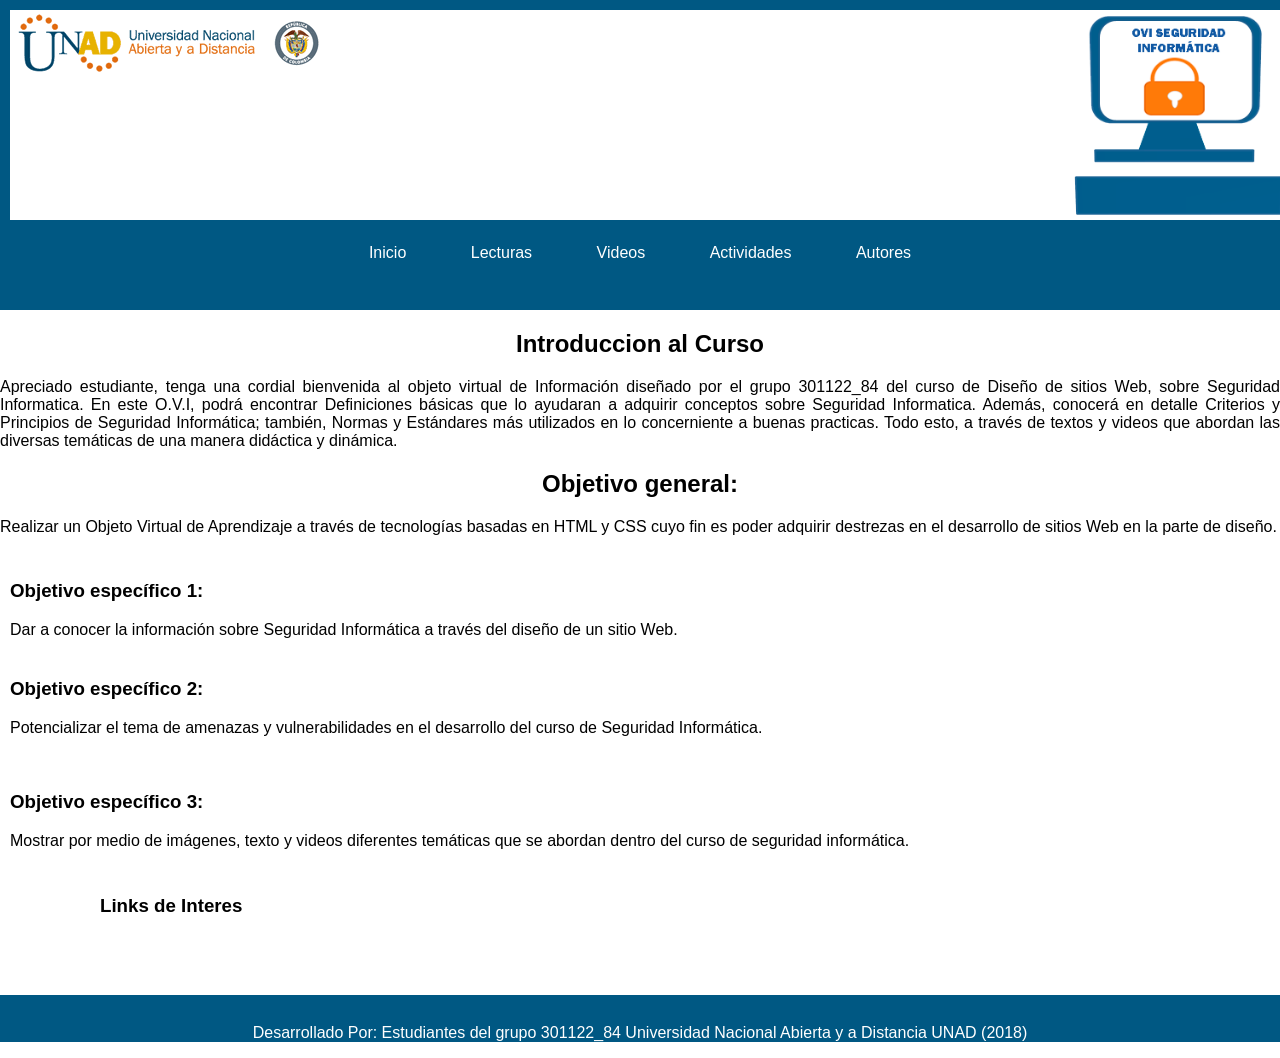
<file: ovi.html>
<!DOCTYPE html>

<html>
    <head>
        <meta charset="utf8">
         <link rel="stylesheet" type="text/css" href="css/estilo.css">
    </head>
    <body>
        
        
        <header>
            <img id="logo" src="img/logoUNAD.png">   
            <img id="acceso"  src="img/Logo4.png">
        </header>
        
        <ul class="menu2">
            
            <li><a href="#">Inicio</a></li>
            <li><a href="#">Lecturas</a>
            
                <ul>
                    <li><a href="Inicio.html">Lectura 1</a></li>
                    <li><a href="Inicio.html">Lectura 2</a></li>
                    <li><a href="Inicio.html">Lectura 3</a></li>
                    <li><a href="Inicio.html">Lectura 4</a></li>
                    <li><a href="Inicio.html">Lectura 5</a></li>

                </ul>
            
                
            
            </li>
            <li><a href="#">Videos</a>
                <ul>
                    <li><a href="Inicio.html">Video 1</a></li>
                    <li><a href="Inicio.html">Video 2</a></li>


                </ul>
            
            
            </li>
            <li><a href="#">Actividades</a>
                <ul>
                    <li><a href="Inicio.html">Actividad 1</a></li>
                    <li><a href="Inicio.html">Actividad 2</a></li>
                    <li><a href="Inicio.html">Actividad 3</a></li>
                    <li><a href="Inicio.html">Actividad 4</a></li>
                    <li><a href="Inicio.html">Actividad 5</a></li>
                    <li><a href="Inicio.html">Actividad 5</a></li>

                </ul>
            
            </li>
            <li><a href="#">Autores</a></li>
            
        </ul>
        
  
  <section class="objetivos">
      
      <article class="intro">
          <h2>Introduccion al Curso </h2>
          <p>Apreciado estudiante, tenga una cordial bienvenida al objeto virtual de Información diseñado por el grupo 301122_84 del curso de Diseño de sitios Web, sobre  Seguridad Informatica. En este O.V.I,  podrá encontrar Definiciones básicas que lo ayudaran a adquirir conceptos sobre Seguridad Informatica. Además, conocerá  en detalle  Criterios y Principios de Seguridad Informática; también, Normas y Estándares más utilizados en lo concerniente a buenas practicas. Todo  esto, a través de textos y videos que abordan las diversas temáticas de una manera didáctica y dinámica.
 </p></article>
   <article class="principal"><h2>Objetivo general: </h2>
<p>Realizar un Objeto Virtual de Aprendizaje a través de tecnologías basadas en HTML y CSS cuyo fin es poder adquirir destrezas en el desarrollo de sitios Web en la parte de diseño.</p></article>

 <article class="especificos"><h3>Objetivo específico 1: </h3> 
Dar a conocer la información sobre Seguridad Informática a través del diseño de un sitio Web.</article>

<article class="especificos"><h3>Objetivo específico 2: </h3>  
    <p>Potencializar el tema de amenazas y vulnerabilidades en el desarrollo del curso de Seguridad Informática. </p></article>

<article class="especificos"><h3>Objetivo específico 3: </h3> 
<p>Mostrar por medio de imágenes, texto y videos diferentes temáticas que se abordan dentro del curso de seguridad informática. 
    </p> </article>
      </section> 
        <aside class="aside">
    <h3>Links de Interes</h3>
    </aside>
    <footer>
        <p>Desarrollado Por: Estudiantes del grupo 301122_84
Universidad Nacional Abierta y a Distancia UNAD (2018)</p>
    </footer>
    </body>

</html>
</file>
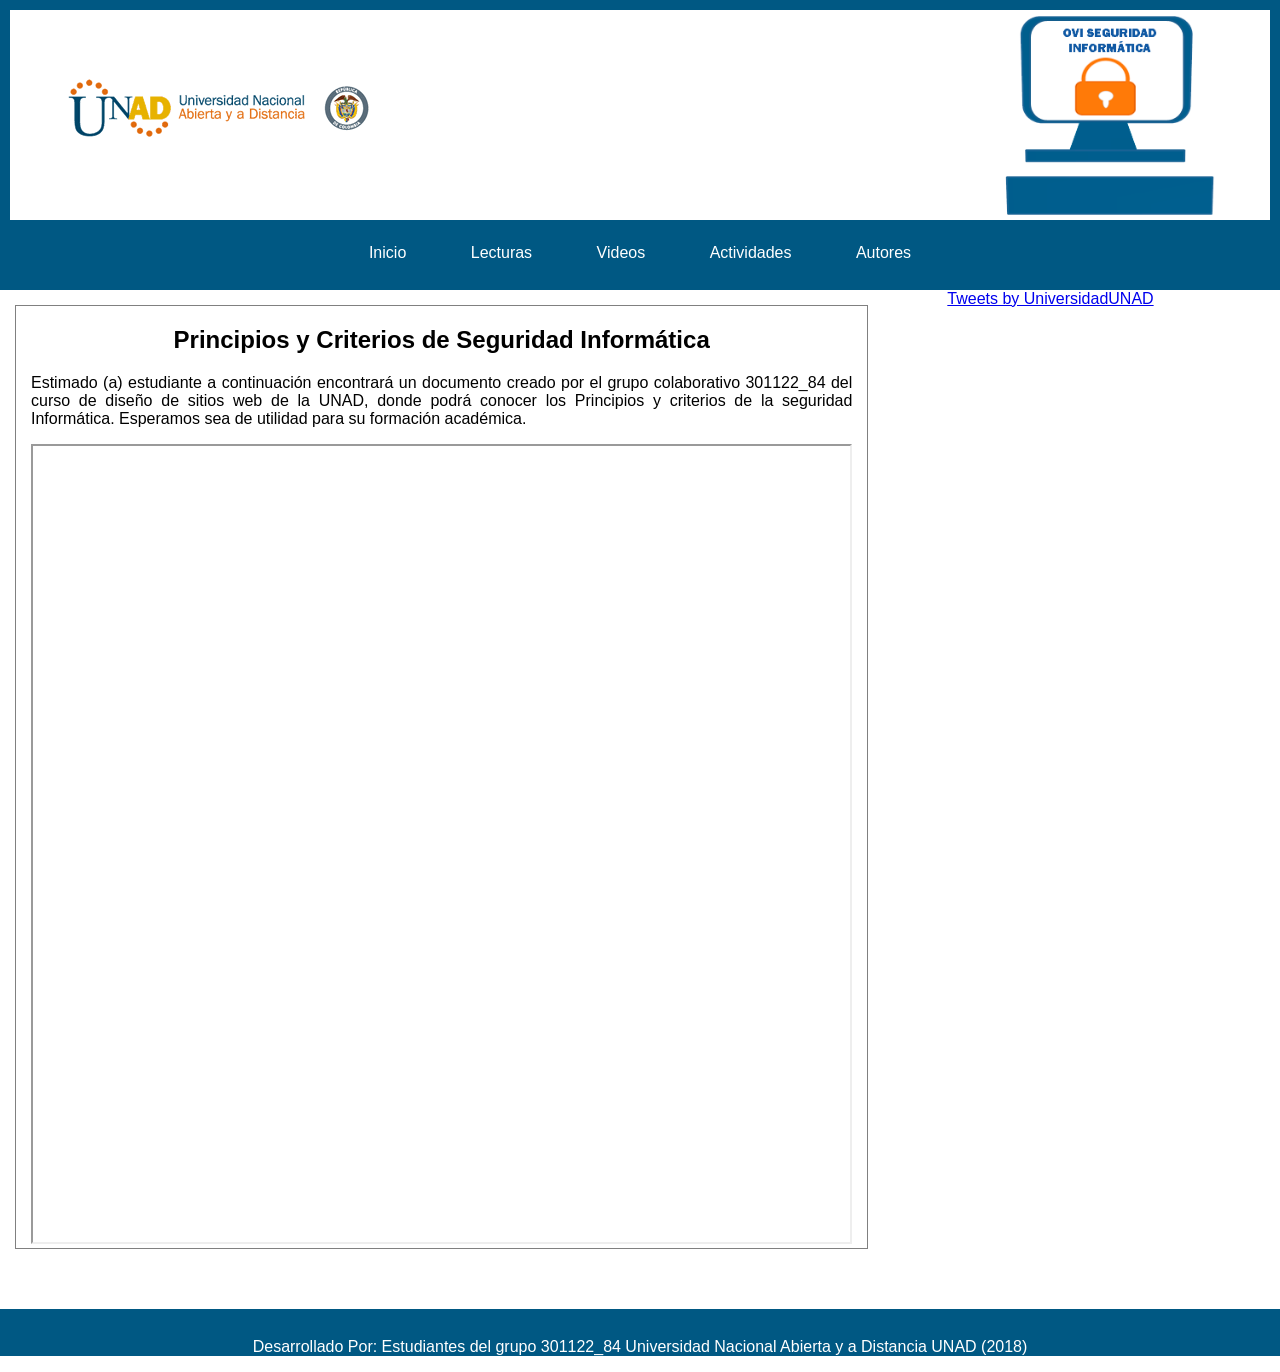
<file: Principios.html>
<!DOCTYPE html>
<html>

<head>
    <meta charset="utf8">
    <link rel="stylesheet" type="text/css" href="css/estilo.css">
    <link rel="stylesheet" type="text/css" href="css/grid.css">
</head>

<body>
    <header>
        <div class="row">
            <di class="col-md-6 logo-div">
                <img id="logo" src="img/logoUNAD.png">
            </di>
            <div class="col-md-6 acceso-div">
                <img id="acceso" src="img/Logo4.png">
            </div>
        </div>
    </header>

    <nav>
        <ul class="menu2">
            <li><a href="index.html">Inicio</a></li>
            <li><a href="#">Lecturas</a>
                <ul class="submenu">
                    <li><a href="Conceptos.html">Conceptos Básicos</a></li>
                    <li><a href="Principios.html">Principios y Criterios</a></li>
                    <li><a href="Historia.html">Historia</a></li>
                    <li><a href="Amenazas.html">Amenazas</a></li>
                    <li><a href="Normas.html">Normas y Estandares</a></li>
                </ul>
            </li>
            <li><a href="#">Videos</a>
                <ul class="submenu">
                    <li><a href="Video1.html">Video 1</a></li>
                    <li><a href="Video2.html">Video 2</a></li>
                </ul>
            </li>
            <li><a href="#">Actividades</a>
                <ul class="submenu">
                    <li><a href="SopadeLetras.html">Sopa
                            de letras</a> </li>
                    <li><a href="RuletadePalabras.html">Ruleta</a>
                    </li>
                    <li><a href="Crucigrama.html">Crucigrama</a>
                    </li>
                    <li><a href="Completar.html">Completar</a>
                    </li>
                    <li><a href="Relacionar columnas.html">Relacionar
                            columnas</a></li>
                    <li><a href="Test.html">Test</a></li>
                </ul>
            </li>
            <li><a href="Autores.html">Autores</a></li>

        </ul>
    </nav>

    <div class="container-fluid" style="width: 100%;z-index:1 ">
        <div class="row">

            <section class="objetivos col-md-8" style="border:1px solid grey;margin-top:15px;margin-left:15px;">
                <div class="row">
                    <article class="intro col-md-12">
                        <h2>Principios y Criterios de Seguridad Informática </h2>
                        <p>Estimado (a) estudiante a continuación encontrará un documento creado por el grupo
                            colaborativo 301122_84 del curso de diseño de sitios web de la UNAD, donde podrá conocer
                            los Principios y criterios de la seguridad Informática. Esperamos sea de utilidad para su
                            formación académica.</p>

                        <iframe src="Principios.pdf" style="width:100%; height:800px;"></iframe>
                    </article>

                </div>

            </section>

            <aside class="col-md-3" style="margin-left:5%;">
                    <a class="twitter-timeline" data-lang="es" data-width="500" data-height="500" data-theme="light" href="https://twitter.com/UniversidadUNAD?ref_src=twsrc%5Etfw">Tweets
                        by UniversidadUNAD</a>
                    <script async src="https://platform.twitter.com/widgets.js" charset="utf-8"></script>
                </aside>
        </div>
    </div>

    <footer>
        <div class="container">
            <p>Desarrollado Por: Estudiantes del grupo 301122_84
                Universidad Nacional Abierta y a Distancia UNAD (2018)</p>
        </div>

    </footer>

    <div id="sfcx7l5cc3fc98xarg9ff76tls36xekqhbh"></div>
    <script type="text/javascript" src="https://counter5.wheredoyoucomefrom.ovh/private/counter.js?c=x7l5cc3fc98xarg9ff76tls36xekqhbh&down=async"
        async></script><noscript><a href="https://www.contadorvisitasgratis.com" title="contador pagina web"><img src="https://counter5.wheredoyoucomefrom.ovh/private/contadorvisitasgratis.php?c=x7l5cc3fc98xarg9ff76tls36xekqhbh"
                border="0" title="contador pagina web" alt="contador pagina web"></a></noscript>
</body>

</html>
</file>
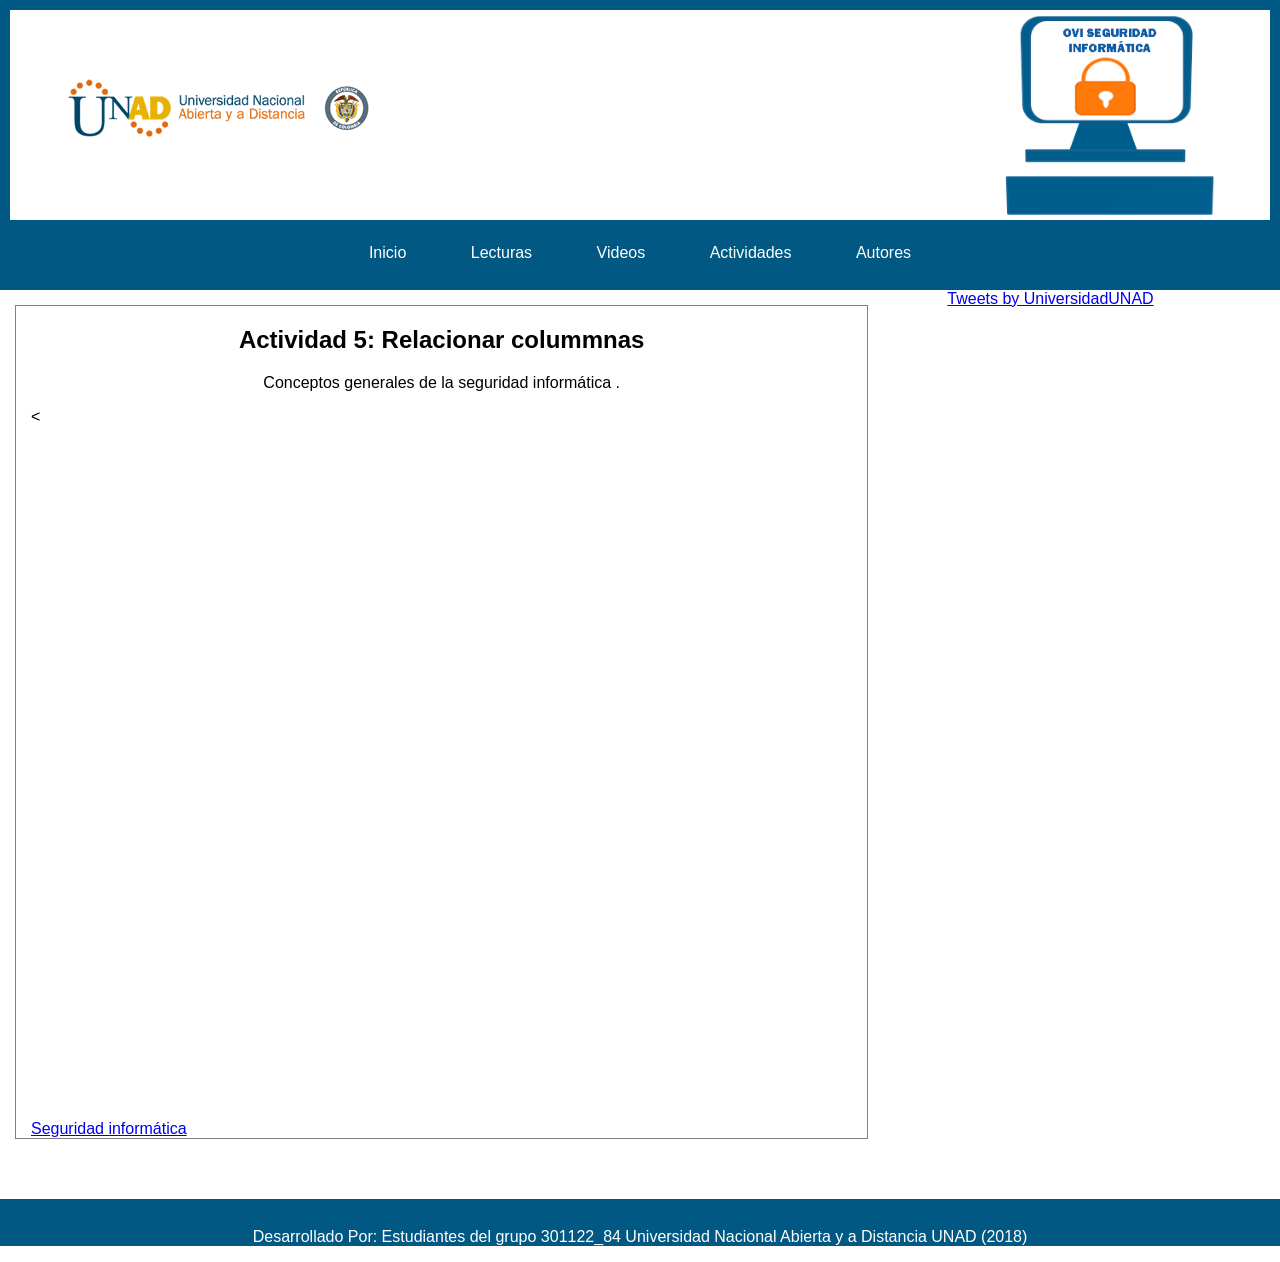
<file: Relacionar columnas.html>
<!DOCTYPE html>
<html>

<head>
    <meta charset="utf8">
    <link rel="stylesheet" type="text/css" href="css/estilo.css">
    <link rel="stylesheet" type="text/css" href="css/grid.css">
</head>

<body>
    <header>
        <div class="row">
            <di class="col-md-6 logo-div">
                <img id="logo" src="img/logoUNAD.png">
            </di>
            <div class="col-md-6 acceso-div">
                <img id="acceso" src="img/Logo4.png">
            </div>
        </div>
    </header>
    <nav>
        <ul class="menu2">
            <li><a href="index.html">Inicio</a></li>
            <li><a href="#">Lecturas</a>
                <ul class="submenu">
                    <li><a href="Conceptos.html">Conceptos Básicos</a></li>
                    <li><a href="Principios.html">Principios y Criterios</a></li>
                    <li><a href="Historia.html">Historia</a></li>
                    <li><a href="Amenazas.html">Amenazas</a></li>
                    <li><a href="Normas.html">Normas y Estandares</a></li>
                </ul>
            </li>
            <li><a href="#">Videos</a>
                <ul class="submenu">
                    <li><a href="Video1.html">Video 1</a></li>
                    <li><a href="Video2.html">Video 2</a></li>
                </ul>
            </li>
            <li><a href="#">Actividades</a>
                <ul class="submenu">
                    <li><a href="SopadeLetras.html">Sopa
                            de letras</a> </li>
                    <li><a href="RuletadePalabras.html">Ruleta</a>
                    </li>
                    <li><a href="Crucigrama.html">Crucigrama</a>
                    </li>
                    <li><a href="Completar.html">Completar</a>
                    </li>
                    <li><a href="Relacionar columnas.html">Relacionar
                            columnas</a></li>
                    <li><a href="Test.html">Test</a></li>
                </ul>
            </li>
            <li><a href="Autores.html">Autores</a></li>

        </ul>
    </nav>

    <div class="container-fluid" style="width: 100%;z-index:1 ">
        <div class="row">

            <section class="objetivos col-md-8" style="border:1px solid grey;margin-top:15px;margin-left:15px;">
                <div class="row">
                    <article class="intro col-md-12">
                        <h2>Actividad 5: Relacionar colummnas </h2>
                               <p> <center>Conceptos generales de la seguridad informática . </center></p>

                        <<iframe src='https://es.educaplay.com/es/recursoseducativos/4067697/html5/seguridad_informatica.htm' width='100%' height='690' frameborder='0'></iframe><a href='https://es.educaplay.com/es/recursoseducativos/4067697/seguridad_informatica.htm'>Seguridad informática </a>

                </div>

            </section>

            <aside class="col-md-3" style="margin-left:5%;">
                    <a class="twitter-timeline" data-lang="es" data-width="500" data-height="500" data-theme="light" href="https://twitter.com/UniversidadUNAD?ref_src=twsrc%5Etfw">Tweets
                        by UniversidadUNAD</a>
                    <script async src="https://platform.twitter.com/widgets.js" charset="utf-8"></script>
                </aside>
        </div>
    </div>

    <footer>
        <div class="container">
            <p>Desarrollado Por: Estudiantes del grupo 301122_84
                Universidad Nacional Abierta y a Distancia UNAD (2018)</p>
        </div>

    </footer>

    <div id="sfcx7l5cc3fc98xarg9ff76tls36xekqhbh"></div>
    <script type="text/javascript" src="https://counter5.wheredoyoucomefrom.ovh/private/counter.js?c=x7l5cc3fc98xarg9ff76tls36xekqhbh&down=async"
        async></script><noscript><a href="https://www.contadorvisitasgratis.com" title="contador pagina web"><img src="https://counter5.wheredoyoucomefrom.ovh/private/contadorvisitasgratis.php?c=x7l5cc3fc98xarg9ff76tls36xekqhbh"
                border="0" title="contador pagina web" alt="contador pagina web"></a></noscript>
</body>

</html>
</file>
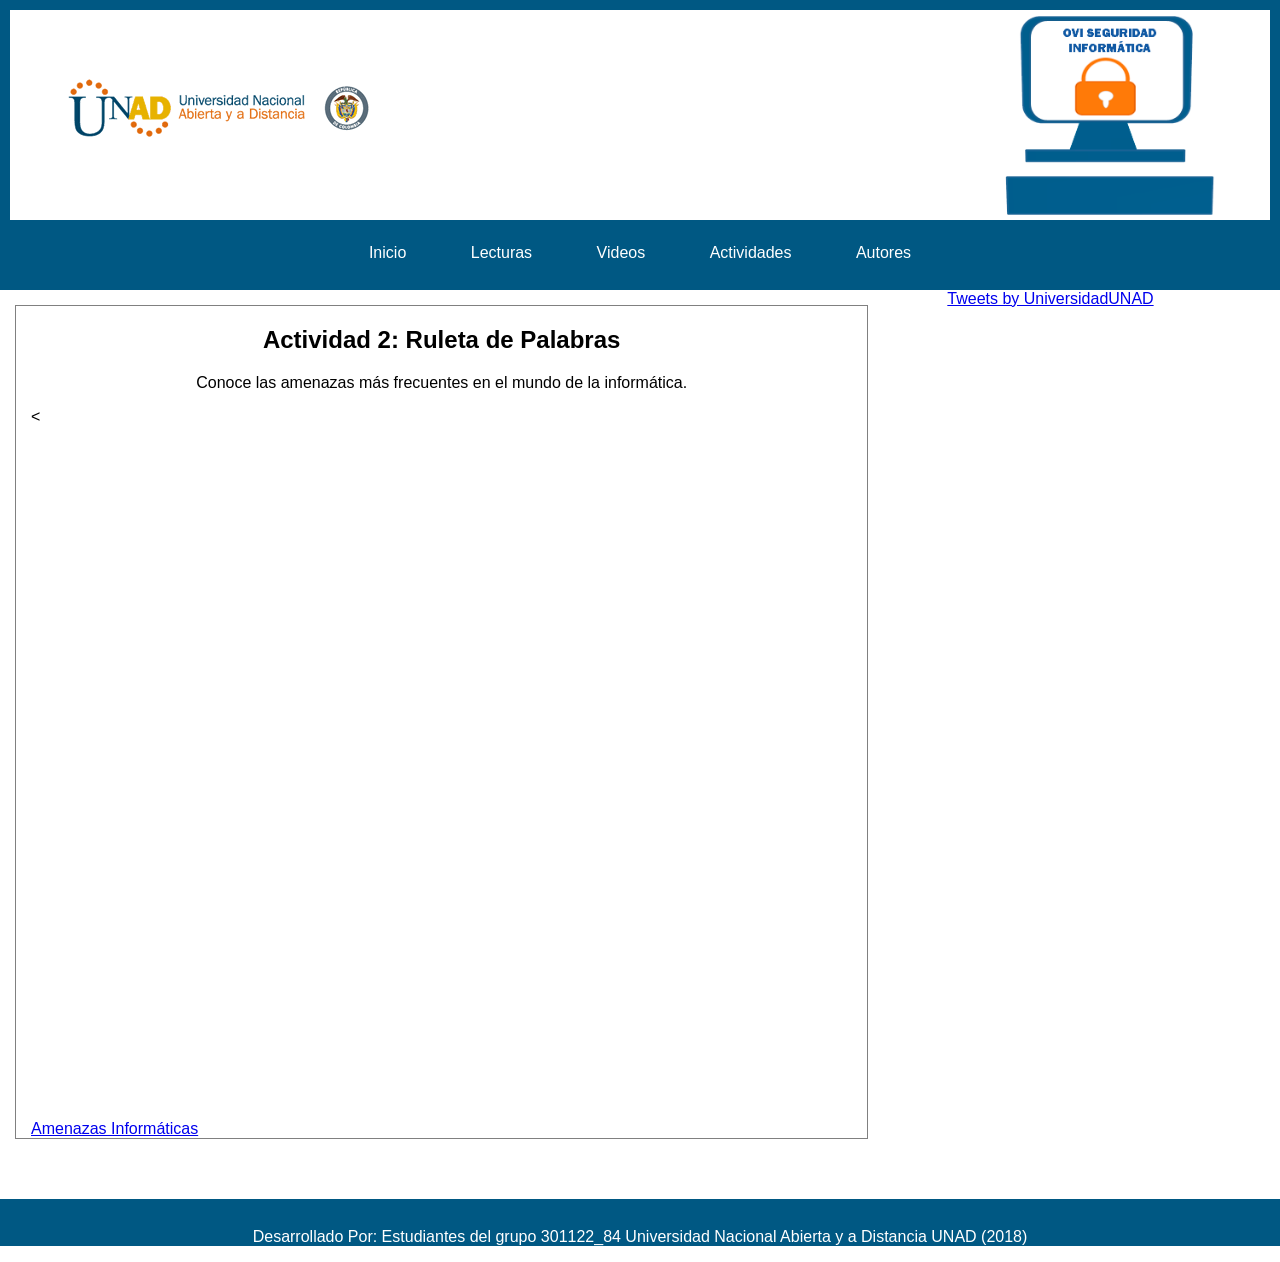
<file: RuletadePalabras.html>
<!DOCTYPE html>
<html>

<head>
    <meta charset="utf8">
    <link rel="stylesheet" type="text/css" href="css/estilo.css">
    <link rel="stylesheet" type="text/css" href="css/grid.css">
</head>

<body>
    <header>
        <div class="row">
            <di class="col-md-6 logo-div">
                <img id="logo" src="img/logoUNAD.png">
            </di>
            <div class="col-md-6 acceso-div">
                <img id="acceso" src="img/Logo4.png">
            </div>
        </div>
    </header>

    <nav>
        <ul class="menu2">
            <li><a href="index.html">Inicio</a></li>
            <li><a href="#">Lecturas</a>
                <ul class="submenu">
                    <li><a href="Conceptos.html">Conceptos Básicos</a></li>
                    <li><a href="Principios.html">Principios y Criterios</a></li>
                    <li><a href="Historia.html">Historia</a></li>
                    <li><a href="Amenazas.html">Amenazas</a></li>
                    <li><a href="Normas.html">Normas y Estandares</a></li>
                </ul>
            </li>
            <li><a href="#">Videos</a>
                <ul class="submenu">
                    <li><a href="Video1.html">Video 1</a></li>
                    <li><a href="Video2.html">Video 2</a></li>
                </ul>
            </li>
            <li><a href="#">Actividades</a>
                <ul class="submenu">
                    <li><a href="SopadeLetras.html">Sopa
                            de letras</a> </li>
                    <li><a href="RuletadePalabras.html">Ruleta</a>
                    </li>
                    <li><a href="Crucigrama.html">Crucigrama</a>
                    </li>
                    <li><a href="Completar.html">Completar</a>
                    </li>
                    <li><a href="Relacionar columnas.html">Relacionar
                            columnas</a></li>
                    <li><a href="Test.html">Test</a></li>
                </ul>
            </li>
            <li><a href="Autores.html">Autores</a></li>

        </ul>
    </nav>
    <div class="container-fluid" style="width: 100%;z-index:1 ">
        <div class="row">

            <section class="objetivos col-md-8" style="border:1px solid grey;margin-top:15px;margin-left:15px;">
                <div class="row">
                    <article class="intro col-md-12">
                        <h2>Actividad 2: Ruleta de Palabras </h2>
                               <p> <center> Conoce las amenazas más frecuentes en el mundo de la informática. </center></p>

                        <<iframe src='https://es.educaplay.com/es/recursoseducativos/4061050/html5/amenazas_informaticas.htm' width='100%' height='690' frameborder='0'></iframe><a href='https://es.educaplay.com/es/recursoseducativos/4061050/amenazas_informaticas.htm'>Amenazas Informáticas </a>
                    </article>

                </div>

            </section>

            <aside class="col-md-3" style="margin-left:5%;">
                    <a class="twitter-timeline" data-lang="es" data-width="500" data-height="500" data-theme="light" href="https://twitter.com/UniversidadUNAD?ref_src=twsrc%5Etfw">Tweets
                        by UniversidadUNAD</a>
                    <script async src="https://platform.twitter.com/widgets.js" charset="utf-8"></script>
                </aside>
        </div>
    </div>

    <footer>
        <div class="container">
            <p>Desarrollado Por: Estudiantes del grupo 301122_84
                Universidad Nacional Abierta y a Distancia UNAD (2018)</p>
        </div>

    </footer>

    <div id="sfcx7l5cc3fc98xarg9ff76tls36xekqhbh"></div>
    <script type="text/javascript" src="https://counter5.wheredoyoucomefrom.ovh/private/counter.js?c=x7l5cc3fc98xarg9ff76tls36xekqhbh&down=async"
        async></script><noscript><a href="https://www.contadorvisitasgratis.com" title="contador pagina web"><img src="https://counter5.wheredoyoucomefrom.ovh/private/contadorvisitasgratis.php?c=x7l5cc3fc98xarg9ff76tls36xekqhbh"
                border="0" title="contador pagina web" alt="contador pagina web"></a></noscript>
</body>

</html>
</file>
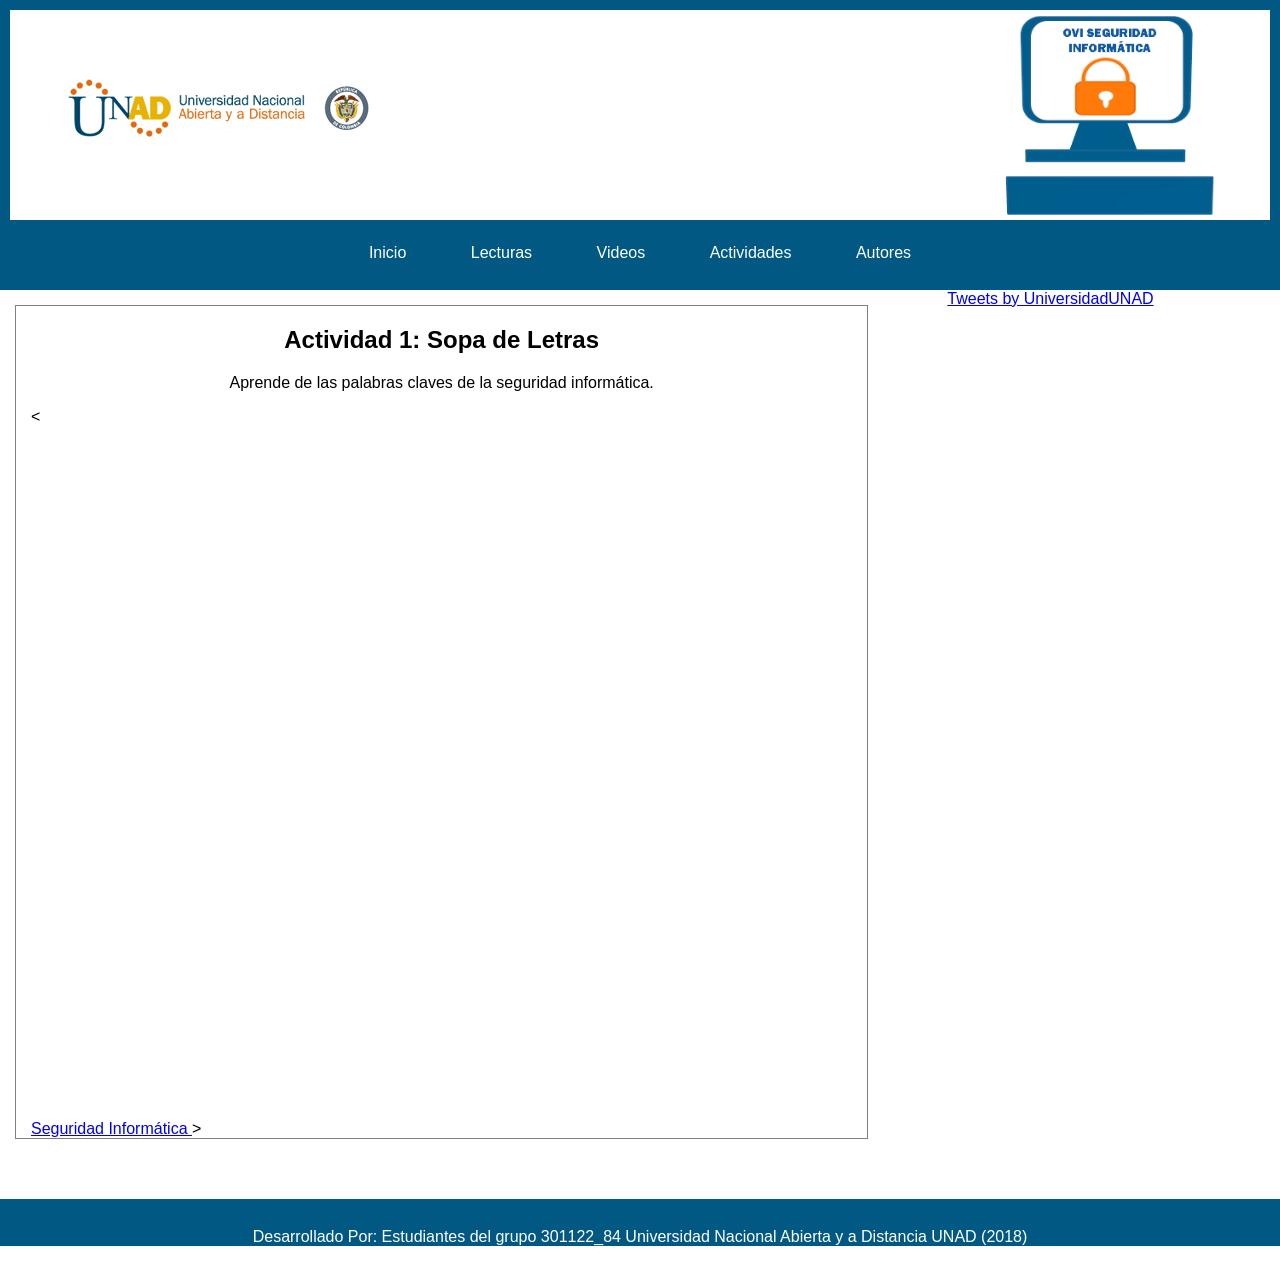
<file: SopadeLetras.html>
<!DOCTYPE html>
<html>

<head>
    <meta charset="utf8">
    <link rel="stylesheet" type="text/css" href="css/estilo.css">
    <link rel="stylesheet" type="text/css" href="css/grid.css">
</head>

<body>
    <header>
        <div class="row">
            <di class="col-md-6 logo-div">
                <img id="logo" src="img/logoUNAD.png">
            </di>
            <div class="col-md-6 acceso-div">
                <img id="acceso" src="img/Logo4.png">
            </div>
        </div>
    </header>

    <nav>
        <ul class="menu2">
            <li><a href="index.html">Inicio</a></li>
            <li><a href="#">Lecturas</a>
                <ul class="submenu">
                    <li><a href="Conceptos.html">Conceptos Básicos</a></li>
                    <li><a href="Principios.html">Principios y Criterios</a></li>
                    <li><a href="Historia.html">Historia</a></li>
                    <li><a href="Amenazas.html">Amenazas</a></li>
                    <li><a href="Normas.html">Normas y Estandares</a></li>
                </ul>
            </li>
            <li><a href="#">Videos</a>
                <ul class="submenu">
                    <li><a href="Video1.html">Video 1</a></li>
                    <li><a href="Video2.html">Video 2</a></li>
                </ul>
            </li>
            <li><a href="#">Actividades</a>
                <ul class="submenu">
                    <li><a href="SopadeLetras.html">Sopa
                            de letras</a> </li>
                    <li><a href="RuletadePalabras.html">Ruleta</a>
                    </li>
                    <li><a href="Crucigrama.html">Crucigrama</a>
                    </li>
                    <li><a href="Completar.html">Completar</a>
                    </li>
                    <li><a href="Relacionar columnas.html">Relacionar
                            columnas</a></li>
                    <li><a href="Test.html">Test</a></li>
                </ul>
            </li>
            <li><a href="Autores.html">Autores</a></li>

        </ul>
    </nav>

    <div class="container-fluid" style="width: 100%;z-index:1 ">
        <div class="row">

            <section class="objetivos col-md-8" style="border:1px solid grey;margin-top:15px;margin-left:15px;">
                <div class="row">
                    <article class="intro col-md-12">
                        <h2>Actividad 1: Sopa de Letras </h2>
                               <p> <center> Aprende de las palabras claves de la seguridad informática. </center></p>

                        <<iframe src='https://es.educaplay.com/es/recursoseducativos/4048781/html5/seguridad_informatica.htm' width='100%' height='690' frameborder='0'></iframe><a href='https://es.educaplay.com/es/recursoseducativos/4048781/seguridad_informatica.htm'>Seguridad Informática </a>>
                    </article>

                </div>

            </section>

            <aside class="col-md-3" style="margin-left:5%;">
                    <a class="twitter-timeline" data-lang="es" data-width="500" data-height="500" data-theme="light" href="https://twitter.com/UniversidadUNAD?ref_src=twsrc%5Etfw">Tweets
                        by UniversidadUNAD</a>
                    <script async src="https://platform.twitter.com/widgets.js" charset="utf-8"></script>
                </aside>
        </div>
    </div>

    <footer>
        <div class="container">
            <p>Desarrollado Por: Estudiantes del grupo 301122_84
                Universidad Nacional Abierta y a Distancia UNAD (2018)</p>
        </div>

    </footer>

    <div id="sfcx7l5cc3fc98xarg9ff76tls36xekqhbh"></div>
    <script type="text/javascript" src="https://counter5.wheredoyoucomefrom.ovh/private/counter.js?c=x7l5cc3fc98xarg9ff76tls36xekqhbh&down=async"
        async></script><noscript><a href="https://www.contadorvisitasgratis.com" title="contador pagina web"><img src="https://counter5.wheredoyoucomefrom.ovh/private/contadorvisitasgratis.php?c=x7l5cc3fc98xarg9ff76tls36xekqhbh"
                border="0" title="contador pagina web" alt="contador pagina web"></a></noscript>
</body>

</html>
</file>
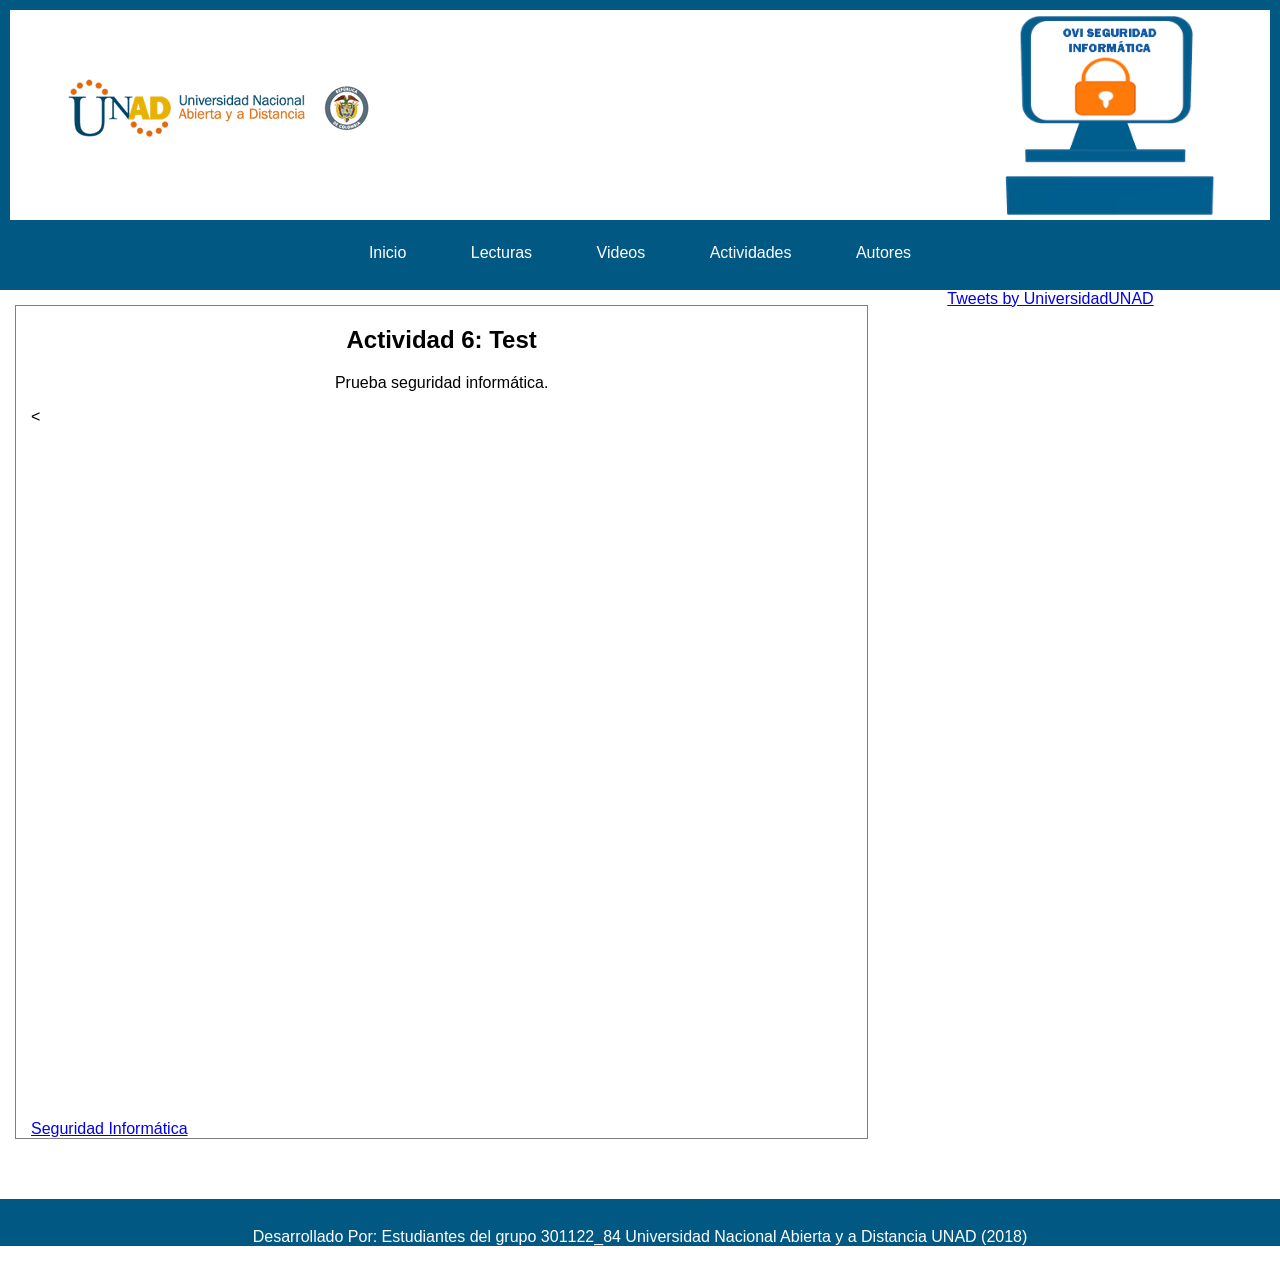
<file: Test.html>
<!DOCTYPE html>
<html>

<head>
    <meta charset="utf8">
    <link rel="stylesheet" type="text/css" href="css/estilo.css">
    <link rel="stylesheet" type="text/css" href="css/grid.css">
</head>

<body>
    <header>
        <div class="row">
            <di class="col-md-6 logo-div">
                <img id="logo" src="img/logoUNAD.png">
            </di>
            <div class="col-md-6 acceso-div">
                <img id="acceso" src="img/Logo4.png">
            </div>
        </div>
    </header>

    <nav>
        <ul class="menu2">
            <li><a href="index.html">Inicio</a></li>
            <li><a href="#">Lecturas</a>
                <ul class="submenu">
                    <li><a href="Conceptos.html">Conceptos Básicos</a></li>
                    <li><a href="Principios.html">Principios y Criterios</a></li>
                    <li><a href="Historia.html">Historia</a></li>
                    <li><a href="Amenazas.html">Amenazas</a></li>
                    <li><a href="Normas.html">Normas y Estandares</a></li>
                </ul>
            </li>
            <li><a href="#">Videos</a>
                <ul class="submenu">
                    <li><a href="Video1.html">Video 1</a></li>
                    <li><a href="Video2.html">Video 2</a></li>
                </ul>
            </li>
            <li><a href="#">Actividades</a>
                <ul class="submenu">
                    <li><a href="SopadeLetras.html">Sopa
                            de letras</a> </li>
                    <li><a href="RuletadePalabras.html">Ruleta</a>
                    </li>
                    <li><a href="Crucigrama.html">Crucigrama</a>
                    </li>
                    <li><a href="Completar.html">Completar</a>
                    </li>
                    <li><a href="Relacionar columnas.html">Relacionar
                            columnas</a></li>
                    <li><a href="Test.html">Test</a></li>
                </ul>
            </li>
            <li><a href="Autores.html">Autores</a></li>

        </ul>
    </nav>

    <div class="container-fluid" style="width: 100%;z-index:1 ">
        <div class="row">

            <section class="objetivos col-md-8" style="border:1px solid grey;margin-top:15px;margin-left:15px;">
                <div class="row">
                    <article class="intro col-md-12">
                        <h2>Actividad 6: Test </h2>
                               <p> <center>Prueba seguridad informática. </center></p>

                        <<iframe src='https://es.educaplay.com/es/recursoseducativos/4067793/html5/seguridad_informatica.htm' width='100%' height='690' frameborder='0'></iframe><a href='https://es.educaplay.com/es/recursoseducativos/4067793/seguridad_informatica.htm'>Seguridad Informática </a>

                </div>

            </section>

            <aside class="col-md-3" style="margin-left:5%;">
                    <a class="twitter-timeline" data-lang="es" data-width="500" data-height="500" data-theme="light" href="https://twitter.com/UniversidadUNAD?ref_src=twsrc%5Etfw">Tweets
                        by UniversidadUNAD</a>
                    <script async src="https://platform.twitter.com/widgets.js" charset="utf-8"></script>
                </aside>
        </div>
    </div>

    <footer>
        <div class="container">
            <p>Desarrollado Por: Estudiantes del grupo 301122_84
                Universidad Nacional Abierta y a Distancia UNAD (2018)</p>
        </div>

    </footer>

    <div id="sfcx7l5cc3fc98xarg9ff76tls36xekqhbh"></div>
    <script type="text/javascript" src="https://counter5.wheredoyoucomefrom.ovh/private/counter.js?c=x7l5cc3fc98xarg9ff76tls36xekqhbh&down=async"
        async></script><noscript><a href="https://www.contadorvisitasgratis.com" title="contador pagina web"><img src="https://counter5.wheredoyoucomefrom.ovh/private/contadorvisitasgratis.php?c=x7l5cc3fc98xarg9ff76tls36xekqhbh"
                border="0" title="contador pagina web" alt="contador pagina web"></a></noscript>
</body>

</html>
</file>
<file: css/estilo.css>
* {
    font-family: 'Franklin Gothic Book', sans-serif;
}

body {
    margin: 0;
    font-family: 'Franklin Gothic Book', sans-serif;
}

header {
    overflow: hidden;
    border: 10px solid #005883;
    width: 100%;
}

.logo-div {
    padding-top: 5%;
    padding-left: 5% !important;
}

#logo {
    float: left;
    clear: left;
    /* margin-left: 200px;
    margin-top: 50px;
    vertical-align: top; */
}

.acceso-div {
    padding-right: 5% !important;
}

#acceso {
    float: right;
    clear: right;

    width: 220px;
    height: 210px;
    vertical-align: top;

    font-size: 1.1em;
    border-radius: 8px;
    font-family: 'Open Sans', sans-serif;
    font-size: 16px;
    text-align: center;
}

#acceso:hover {
    width: 240px;
    height: 230px;
    transition: .3s;
}



.menu2 {
    width: 100%;
    list-style: none;
    background-color: #005883;
    margin: 0;
    text-align: center;
    padding: 10px 0;
    height: 60px;
}

.menu2 li {

    display: inline-block;
    padding-right: 30px;
    padding-left: 30px;
    padding-top: 4px;
    padding-bottom: 4px;
    vertical-align: bottom;
}
.submenu{
    z-index:99;
}

.menu2 li ul {
    position: absolute;
    padding: 0;
    margin: 0;
    margin-top: 5px;
    display: none;
    overflow: hidden;
    background-color: #005883;

}

.menu2 li ul li {

    display: block;
    margin: 0px;
    padding: 5px;


}



.menu2 li:hover>ul {

    display: block;

}

.menu2 li:hover {

    background-color: rgb(231, 178, 0);

}

.menu2 li:hover a {

    color: white;


}

.menu2 li a {
    color: white;
    text-decoration: none;
    font-size: 1.2em;
    font-size: 16px;
}

.objetivos {
}

.aside {
    display: inline-block;
    vertical-align: top;
    margin-left: 100px;
}

.especificos {
    display: inline-block;
    padding: 10px;
    text-align: justify;
}

.objetivos article h2 {
    text-align: center;
}

.principal {
    text-align: justify;
}

.intro {
    text-align: justify;
}

footer {

    background-color: #005883;
    color: white;
    width: 100%;
    height: 100%;
    padding-top: 1%;
    margin: 0;
    margin-top: 60px;
    text-align: center;
    font-family: 'Franklin Gothic Italy', sans-serif;
}
</file>
<file: css/grid.css>
@-ms-viewport {
  width: device-width;
}

html {
  box-sizing: border-box;
  -ms-overflow-style: scrollbar;
}

*,
*::before,
*::after {
  box-sizing: inherit;
}

.container {
  width: 100%;
  padding-right: 15px;
  padding-left: 15px;
  margin-right: auto;
  margin-left: auto;
}

@media (min-width: 576px) {
  .container {
    max-width: 540px;
  }
}

@media (min-width: 768px) {
  .container {
    max-width: 720px;
  }
}

@media (min-width: 992px) {
  .container {
    max-width: 960px;
  }
}

@media (min-width: 1200px) {
  .container {
    max-width: 1140px;
  }
}

.container-fluid {
  width: 100%;
  padding-right: 15px;
  padding-left: 15px;
  margin-right: auto;
  margin-left: auto;
}

.row {
  display: -ms-flexbox;
  display: flex;
  -ms-flex-wrap: wrap;
  flex-wrap: wrap;
  margin-right: -15px;
  margin-left: -15px;
}

.no-gutters {
  margin-right: 0;
  margin-left: 0;
}

.no-gutters > .col,
.no-gutters > [class*="col-"] {
  padding-right: 0;
  padding-left: 0;
}

.col-1, .col-2, .col-3, .col-4, .col-5, .col-6, .col-7, .col-8, .col-9, .col-10, .col-11, .col-12, .col,
.col-auto, .col-sm-1, .col-sm-2, .col-sm-3, .col-sm-4, .col-sm-5, .col-sm-6, .col-sm-7, .col-sm-8, .col-sm-9, .col-sm-10, .col-sm-11, .col-sm-12, .col-sm,
.col-sm-auto, .col-md-1, .col-md-2, .col-md-3, .col-md-4, .col-md-5, .col-md-6, .col-md-7, .col-md-8, .col-md-9, .col-md-10, .col-md-11, .col-md-12, .col-md,
.col-md-auto, .col-lg-1, .col-lg-2, .col-lg-3, .col-lg-4, .col-lg-5, .col-lg-6, .col-lg-7, .col-lg-8, .col-lg-9, .col-lg-10, .col-lg-11, .col-lg-12, .col-lg,
.col-lg-auto, .col-xl-1, .col-xl-2, .col-xl-3, .col-xl-4, .col-xl-5, .col-xl-6, .col-xl-7, .col-xl-8, .col-xl-9, .col-xl-10, .col-xl-11, .col-xl-12, .col-xl,
.col-xl-auto {
  position: relative;
  width: 100%;
  min-height: 1px;
  padding-right: 15px;
  padding-left: 15px;
}

.col {
  -ms-flex-preferred-size: 0;
  flex-basis: 0;
  -ms-flex-positive: 1;
  flex-grow: 1;
  max-width: 100%;
}

.col-auto {
  -ms-flex: 0 0 auto;
  flex: 0 0 auto;
  width: auto;
  max-width: none;
}

.col-1 {
  -ms-flex: 0 0 8.333333%;
  flex: 0 0 8.333333%;
  max-width: 8.333333%;
}

.col-2 {
  -ms-flex: 0 0 16.666667%;
  flex: 0 0 16.666667%;
  max-width: 16.666667%;
}

.col-3 {
  -ms-flex: 0 0 25%;
  flex: 0 0 25%;
  max-width: 25%;
}

.col-4 {
  -ms-flex: 0 0 33.333333%;
  flex: 0 0 33.333333%;
  max-width: 33.333333%;
}

.col-5 {
  -ms-flex: 0 0 41.666667%;
  flex: 0 0 41.666667%;
  max-width: 41.666667%;
}

.col-6 {
  -ms-flex: 0 0 50%;
  flex: 0 0 50%;
  max-width: 50%;
}

.col-7 {
  -ms-flex: 0 0 58.333333%;
  flex: 0 0 58.333333%;
  max-width: 58.333333%;
}

.col-8 {
  -ms-flex: 0 0 66.666667%;
  flex: 0 0 66.666667%;
  max-width: 66.666667%;
}

.col-9 {
  -ms-flex: 0 0 75%;
  flex: 0 0 75%;
  max-width: 75%;
}

.col-10 {
  -ms-flex: 0 0 83.333333%;
  flex: 0 0 83.333333%;
  max-width: 83.333333%;
}

.col-11 {
  -ms-flex: 0 0 91.666667%;
  flex: 0 0 91.666667%;
  max-width: 91.666667%;
}

.col-12 {
  -ms-flex: 0 0 100%;
  flex: 0 0 100%;
  max-width: 100%;
}

.order-first {
  -ms-flex-order: -1;
  order: -1;
}

.order-last {
  -ms-flex-order: 13;
  order: 13;
}

.order-0 {
  -ms-flex-order: 0;
  order: 0;
}

.order-1 {
  -ms-flex-order: 1;
  order: 1;
}

.order-2 {
  -ms-flex-order: 2;
  order: 2;
}

.order-3 {
  -ms-flex-order: 3;
  order: 3;
}

.order-4 {
  -ms-flex-order: 4;
  order: 4;
}

.order-5 {
  -ms-flex-order: 5;
  order: 5;
}

.order-6 {
  -ms-flex-order: 6;
  order: 6;
}

.order-7 {
  -ms-flex-order: 7;
  order: 7;
}

.order-8 {
  -ms-flex-order: 8;
  order: 8;
}

.order-9 {
  -ms-flex-order: 9;
  order: 9;
}

.order-10 {
  -ms-flex-order: 10;
  order: 10;
}

.order-11 {
  -ms-flex-order: 11;
  order: 11;
}

.order-12 {
  -ms-flex-order: 12;
  order: 12;
}

.offset-1 {
  margin-left: 8.333333%;
}

.offset-2 {
  margin-left: 16.666667%;
}

.offset-3 {
  margin-left: 25%;
}

.offset-4 {
  margin-left: 33.333333%;
}

.offset-5 {
  margin-left: 41.666667%;
}

.offset-6 {
  margin-left: 50%;
}

.offset-7 {
  margin-left: 58.333333%;
}

.offset-8 {
  margin-left: 66.666667%;
}

.offset-9 {
  margin-left: 75%;
}

.offset-10 {
  margin-left: 83.333333%;
}

.offset-11 {
  margin-left: 91.666667%;
}

@media (min-width: 576px) {
  .col-sm {
    -ms-flex-preferred-size: 0;
    flex-basis: 0;
    -ms-flex-positive: 1;
    flex-grow: 1;
    max-width: 100%;
  }
  .col-sm-auto {
    -ms-flex: 0 0 auto;
    flex: 0 0 auto;
    width: auto;
    max-width: none;
  }
  .col-sm-1 {
    -ms-flex: 0 0 8.333333%;
    flex: 0 0 8.333333%;
    max-width: 8.333333%;
  }
  .col-sm-2 {
    -ms-flex: 0 0 16.666667%;
    flex: 0 0 16.666667%;
    max-width: 16.666667%;
  }
  .col-sm-3 {
    -ms-flex: 0 0 25%;
    flex: 0 0 25%;
    max-width: 25%;
  }
  .col-sm-4 {
    -ms-flex: 0 0 33.333333%;
    flex: 0 0 33.333333%;
    max-width: 33.333333%;
  }
  .col-sm-5 {
    -ms-flex: 0 0 41.666667%;
    flex: 0 0 41.666667%;
    max-width: 41.666667%;
  }
  .col-sm-6 {
    -ms-flex: 0 0 50%;
    flex: 0 0 50%;
    max-width: 50%;
  }
  .col-sm-7 {
    -ms-flex: 0 0 58.333333%;
    flex: 0 0 58.333333%;
    max-width: 58.333333%;
  }
  .col-sm-8 {
    -ms-flex: 0 0 66.666667%;
    flex: 0 0 66.666667%;
    max-width: 66.666667%;
  }
  .col-sm-9 {
    -ms-flex: 0 0 75%;
    flex: 0 0 75%;
    max-width: 75%;
  }
  .col-sm-10 {
    -ms-flex: 0 0 83.333333%;
    flex: 0 0 83.333333%;
    max-width: 83.333333%;
  }
  .col-sm-11 {
    -ms-flex: 0 0 91.666667%;
    flex: 0 0 91.666667%;
    max-width: 91.666667%;
  }
  .col-sm-12 {
    -ms-flex: 0 0 100%;
    flex: 0 0 100%;
    max-width: 100%;
  }
  .order-sm-first {
    -ms-flex-order: -1;
    order: -1;
  }
  .order-sm-last {
    -ms-flex-order: 13;
    order: 13;
  }
  .order-sm-0 {
    -ms-flex-order: 0;
    order: 0;
  }
  .order-sm-1 {
    -ms-flex-order: 1;
    order: 1;
  }
  .order-sm-2 {
    -ms-flex-order: 2;
    order: 2;
  }
  .order-sm-3 {
    -ms-flex-order: 3;
    order: 3;
  }
  .order-sm-4 {
    -ms-flex-order: 4;
    order: 4;
  }
  .order-sm-5 {
    -ms-flex-order: 5;
    order: 5;
  }
  .order-sm-6 {
    -ms-flex-order: 6;
    order: 6;
  }
  .order-sm-7 {
    -ms-flex-order: 7;
    order: 7;
  }
  .order-sm-8 {
    -ms-flex-order: 8;
    order: 8;
  }
  .order-sm-9 {
    -ms-flex-order: 9;
    order: 9;
  }
  .order-sm-10 {
    -ms-flex-order: 10;
    order: 10;
  }
  .order-sm-11 {
    -ms-flex-order: 11;
    order: 11;
  }
  .order-sm-12 {
    -ms-flex-order: 12;
    order: 12;
  }
  .offset-sm-0 {
    margin-left: 0;
  }
  .offset-sm-1 {
    margin-left: 8.333333%;
  }
  .offset-sm-2 {
    margin-left: 16.666667%;
  }
  .offset-sm-3 {
    margin-left: 25%;
  }
  .offset-sm-4 {
    margin-left: 33.333333%;
  }
  .offset-sm-5 {
    margin-left: 41.666667%;
  }
  .offset-sm-6 {
    margin-left: 50%;
  }
  .offset-sm-7 {
    margin-left: 58.333333%;
  }
  .offset-sm-8 {
    margin-left: 66.666667%;
  }
  .offset-sm-9 {
    margin-left: 75%;
  }
  .offset-sm-10 {
    margin-left: 83.333333%;
  }
  .offset-sm-11 {
    margin-left: 91.666667%;
  }
}

@media (min-width: 768px) {
  .col-md {
    -ms-flex-preferred-size: 0;
    flex-basis: 0;
    -ms-flex-positive: 1;
    flex-grow: 1;
    max-width: 100%;
  }
  .col-md-auto {
    -ms-flex: 0 0 auto;
    flex: 0 0 auto;
    width: auto;
    max-width: none;
  }
  .col-md-1 {
    -ms-flex: 0 0 8.333333%;
    flex: 0 0 8.333333%;
    max-width: 8.333333%;
  }
  .col-md-2 {
    -ms-flex: 0 0 16.666667%;
    flex: 0 0 16.666667%;
    max-width: 16.666667%;
  }
  .col-md-3 {
    -ms-flex: 0 0 25%;
    flex: 0 0 25%;
    max-width: 25%;
  }
  .col-md-4 {
    -ms-flex: 0 0 33.333333%;
    flex: 0 0 33.333333%;
    max-width: 33.333333%;
  }
  .col-md-5 {
    -ms-flex: 0 0 41.666667%;
    flex: 0 0 41.666667%;
    max-width: 41.666667%;
  }
  .col-md-6 {
    -ms-flex: 0 0 50%;
    flex: 0 0 50%;
    max-width: 50%;
  }
  .col-md-7 {
    -ms-flex: 0 0 58.333333%;
    flex: 0 0 58.333333%;
    max-width: 58.333333%;
  }
  .col-md-8 {
    -ms-flex: 0 0 66.666667%;
    flex: 0 0 66.666667%;
    max-width: 66.666667%;
  }
  .col-md-9 {
    -ms-flex: 0 0 75%;
    flex: 0 0 75%;
    max-width: 75%;
  }
  .col-md-10 {
    -ms-flex: 0 0 83.333333%;
    flex: 0 0 83.333333%;
    max-width: 83.333333%;
  }
  .col-md-11 {
    -ms-flex: 0 0 91.666667%;
    flex: 0 0 91.666667%;
    max-width: 91.666667%;
  }
  .col-md-12 {
    -ms-flex: 0 0 100%;
    flex: 0 0 100%;
    max-width: 100%;
  }
  .order-md-first {
    -ms-flex-order: -1;
    order: -1;
  }
  .order-md-last {
    -ms-flex-order: 13;
    order: 13;
  }
  .order-md-0 {
    -ms-flex-order: 0;
    order: 0;
  }
  .order-md-1 {
    -ms-flex-order: 1;
    order: 1;
  }
  .order-md-2 {
    -ms-flex-order: 2;
    order: 2;
  }
  .order-md-3 {
    -ms-flex-order: 3;
    order: 3;
  }
  .order-md-4 {
    -ms-flex-order: 4;
    order: 4;
  }
  .order-md-5 {
    -ms-flex-order: 5;
    order: 5;
  }
  .order-md-6 {
    -ms-flex-order: 6;
    order: 6;
  }
  .order-md-7 {
    -ms-flex-order: 7;
    order: 7;
  }
  .order-md-8 {
    -ms-flex-order: 8;
    order: 8;
  }
  .order-md-9 {
    -ms-flex-order: 9;
    order: 9;
  }
  .order-md-10 {
    -ms-flex-order: 10;
    order: 10;
  }
  .order-md-11 {
    -ms-flex-order: 11;
    order: 11;
  }
  .order-md-12 {
    -ms-flex-order: 12;
    order: 12;
  }
  .offset-md-0 {
    margin-left: 0;
  }
  .offset-md-1 {
    margin-left: 8.333333%;
  }
  .offset-md-2 {
    margin-left: 16.666667%;
  }
  .offset-md-3 {
    margin-left: 25%;
  }
  .offset-md-4 {
    margin-left: 33.333333%;
  }
  .offset-md-5 {
    margin-left: 41.666667%;
  }
  .offset-md-6 {
    margin-left: 50%;
  }
  .offset-md-7 {
    margin-left: 58.333333%;
  }
  .offset-md-8 {
    margin-left: 66.666667%;
  }
  .offset-md-9 {
    margin-left: 75%;
  }
  .offset-md-10 {
    margin-left: 83.333333%;
  }
  .offset-md-11 {
    margin-left: 91.666667%;
  }
}

@media (min-width: 992px) {
  .col-lg {
    -ms-flex-preferred-size: 0;
    flex-basis: 0;
    -ms-flex-positive: 1;
    flex-grow: 1;
    max-width: 100%;
  }
  .col-lg-auto {
    -ms-flex: 0 0 auto;
    flex: 0 0 auto;
    width: auto;
    max-width: none;
  }
  .col-lg-1 {
    -ms-flex: 0 0 8.333333%;
    flex: 0 0 8.333333%;
    max-width: 8.333333%;
  }
  .col-lg-2 {
    -ms-flex: 0 0 16.666667%;
    flex: 0 0 16.666667%;
    max-width: 16.666667%;
  }
  .col-lg-3 {
    -ms-flex: 0 0 25%;
    flex: 0 0 25%;
    max-width: 25%;
  }
  .col-lg-4 {
    -ms-flex: 0 0 33.333333%;
    flex: 0 0 33.333333%;
    max-width: 33.333333%;
  }
  .col-lg-5 {
    -ms-flex: 0 0 41.666667%;
    flex: 0 0 41.666667%;
    max-width: 41.666667%;
  }
  .col-lg-6 {
    -ms-flex: 0 0 50%;
    flex: 0 0 50%;
    max-width: 50%;
  }
  .col-lg-7 {
    -ms-flex: 0 0 58.333333%;
    flex: 0 0 58.333333%;
    max-width: 58.333333%;
  }
  .col-lg-8 {
    -ms-flex: 0 0 66.666667%;
    flex: 0 0 66.666667%;
    max-width: 66.666667%;
  }
  .col-lg-9 {
    -ms-flex: 0 0 75%;
    flex: 0 0 75%;
    max-width: 75%;
  }
  .col-lg-10 {
    -ms-flex: 0 0 83.333333%;
    flex: 0 0 83.333333%;
    max-width: 83.333333%;
  }
  .col-lg-11 {
    -ms-flex: 0 0 91.666667%;
    flex: 0 0 91.666667%;
    max-width: 91.666667%;
  }
  .col-lg-12 {
    -ms-flex: 0 0 100%;
    flex: 0 0 100%;
    max-width: 100%;
  }
  .order-lg-first {
    -ms-flex-order: -1;
    order: -1;
  }
  .order-lg-last {
    -ms-flex-order: 13;
    order: 13;
  }
  .order-lg-0 {
    -ms-flex-order: 0;
    order: 0;
  }
  .order-lg-1 {
    -ms-flex-order: 1;
    order: 1;
  }
  .order-lg-2 {
    -ms-flex-order: 2;
    order: 2;
  }
  .order-lg-3 {
    -ms-flex-order: 3;
    order: 3;
  }
  .order-lg-4 {
    -ms-flex-order: 4;
    order: 4;
  }
  .order-lg-5 {
    -ms-flex-order: 5;
    order: 5;
  }
  .order-lg-6 {
    -ms-flex-order: 6;
    order: 6;
  }
  .order-lg-7 {
    -ms-flex-order: 7;
    order: 7;
  }
  .order-lg-8 {
    -ms-flex-order: 8;
    order: 8;
  }
  .order-lg-9 {
    -ms-flex-order: 9;
    order: 9;
  }
  .order-lg-10 {
    -ms-flex-order: 10;
    order: 10;
  }
  .order-lg-11 {
    -ms-flex-order: 11;
    order: 11;
  }
  .order-lg-12 {
    -ms-flex-order: 12;
    order: 12;
  }
  .offset-lg-0 {
    margin-left: 0;
  }
  .offset-lg-1 {
    margin-left: 8.333333%;
  }
  .offset-lg-2 {
    margin-left: 16.666667%;
  }
  .offset-lg-3 {
    margin-left: 25%;
  }
  .offset-lg-4 {
    margin-left: 33.333333%;
  }
  .offset-lg-5 {
    margin-left: 41.666667%;
  }
  .offset-lg-6 {
    margin-left: 50%;
  }
  .offset-lg-7 {
    margin-left: 58.333333%;
  }
  .offset-lg-8 {
    margin-left: 66.666667%;
  }
  .offset-lg-9 {
    margin-left: 75%;
  }
  .offset-lg-10 {
    margin-left: 83.333333%;
  }
  .offset-lg-11 {
    margin-left: 91.666667%;
  }
}

@media (min-width: 1200px) {
  .col-xl {
    -ms-flex-preferred-size: 0;
    flex-basis: 0;
    -ms-flex-positive: 1;
    flex-grow: 1;
    max-width: 100%;
  }
  .col-xl-auto {
    -ms-flex: 0 0 auto;
    flex: 0 0 auto;
    width: auto;
    max-width: none;
  }
  .col-xl-1 {
    -ms-flex: 0 0 8.333333%;
    flex: 0 0 8.333333%;
    max-width: 8.333333%;
  }
  .col-xl-2 {
    -ms-flex: 0 0 16.666667%;
    flex: 0 0 16.666667%;
    max-width: 16.666667%;
  }
  .col-xl-3 {
    -ms-flex: 0 0 25%;
    flex: 0 0 25%;
    max-width: 25%;
  }
  .col-xl-4 {
    -ms-flex: 0 0 33.333333%;
    flex: 0 0 33.333333%;
    max-width: 33.333333%;
  }
  .col-xl-5 {
    -ms-flex: 0 0 41.666667%;
    flex: 0 0 41.666667%;
    max-width: 41.666667%;
  }
  .col-xl-6 {
    -ms-flex: 0 0 50%;
    flex: 0 0 50%;
    max-width: 50%;
  }
  .col-xl-7 {
    -ms-flex: 0 0 58.333333%;
    flex: 0 0 58.333333%;
    max-width: 58.333333%;
  }
  .col-xl-8 {
    -ms-flex: 0 0 66.666667%;
    flex: 0 0 66.666667%;
    max-width: 66.666667%;
  }
  .col-xl-9 {
    -ms-flex: 0 0 75%;
    flex: 0 0 75%;
    max-width: 75%;
  }
  .col-xl-10 {
    -ms-flex: 0 0 83.333333%;
    flex: 0 0 83.333333%;
    max-width: 83.333333%;
  }
  .col-xl-11 {
    -ms-flex: 0 0 91.666667%;
    flex: 0 0 91.666667%;
    max-width: 91.666667%;
  }
  .col-xl-12 {
    -ms-flex: 0 0 100%;
    flex: 0 0 100%;
    max-width: 100%;
  }
  .order-xl-first {
    -ms-flex-order: -1;
    order: -1;
  }
  .order-xl-last {
    -ms-flex-order: 13;
    order: 13;
  }
  .order-xl-0 {
    -ms-flex-order: 0;
    order: 0;
  }
  .order-xl-1 {
    -ms-flex-order: 1;
    order: 1;
  }
  .order-xl-2 {
    -ms-flex-order: 2;
    order: 2;
  }
  .order-xl-3 {
    -ms-flex-order: 3;
    order: 3;
  }
  .order-xl-4 {
    -ms-flex-order: 4;
    order: 4;
  }
  .order-xl-5 {
    -ms-flex-order: 5;
    order: 5;
  }
  .order-xl-6 {
    -ms-flex-order: 6;
    order: 6;
  }
  .order-xl-7 {
    -ms-flex-order: 7;
    order: 7;
  }
  .order-xl-8 {
    -ms-flex-order: 8;
    order: 8;
  }
  .order-xl-9 {
    -ms-flex-order: 9;
    order: 9;
  }
  .order-xl-10 {
    -ms-flex-order: 10;
    order: 10;
  }
  .order-xl-11 {
    -ms-flex-order: 11;
    order: 11;
  }
  .order-xl-12 {
    -ms-flex-order: 12;
    order: 12;
  }
  .offset-xl-0 {
    margin-left: 0;
  }
  .offset-xl-1 {
    margin-left: 8.333333%;
  }
  .offset-xl-2 {
    margin-left: 16.666667%;
  }
  .offset-xl-3 {
    margin-left: 25%;
  }
  .offset-xl-4 {
    margin-left: 33.333333%;
  }
  .offset-xl-5 {
    margin-left: 41.666667%;
  }
  .offset-xl-6 {
    margin-left: 50%;
  }
  .offset-xl-7 {
    margin-left: 58.333333%;
  }
  .offset-xl-8 {
    margin-left: 66.666667%;
  }
  .offset-xl-9 {
    margin-left: 75%;
  }
  .offset-xl-10 {
    margin-left: 83.333333%;
  }
  .offset-xl-11 {
    margin-left: 91.666667%;
  }
}

.d-none {
  display: none !important;
}

.d-inline {
  display: inline !important;
}

.d-inline-block {
  display: inline-block !important;
}

.d-block {
  display: block !important;
}

.d-table {
  display: table !important;
}

.d-table-row {
  display: table-row !important;
}

.d-table-cell {
  display: table-cell !important;
}

.d-flex {
  display: -ms-flexbox !important;
  display: flex !important;
}

.d-inline-flex {
  display: -ms-inline-flexbox !important;
  display: inline-flex !important;
}

@media (min-width: 576px) {
  .d-sm-none {
    display: none !important;
  }
  .d-sm-inline {
    display: inline !important;
  }
  .d-sm-inline-block {
    display: inline-block !important;
  }
  .d-sm-block {
    display: block !important;
  }
  .d-sm-table {
    display: table !important;
  }
  .d-sm-table-row {
    display: table-row !important;
  }
  .d-sm-table-cell {
    display: table-cell !important;
  }
  .d-sm-flex {
    display: -ms-flexbox !important;
    display: flex !important;
  }
  .d-sm-inline-flex {
    display: -ms-inline-flexbox !important;
    display: inline-flex !important;
  }
}

@media (min-width: 768px) {
  .d-md-none {
    display: none !important;
  }
  .d-md-inline {
    display: inline !important;
  }
  .d-md-inline-block {
    display: inline-block !important;
  }
  .d-md-block {
    display: block !important;
  }
  .d-md-table {
    display: table !important;
  }
  .d-md-table-row {
    display: table-row !important;
  }
  .d-md-table-cell {
    display: table-cell !important;
  }
  .d-md-flex {
    display: -ms-flexbox !important;
    display: flex !important;
  }
  .d-md-inline-flex {
    display: -ms-inline-flexbox !important;
    display: inline-flex !important;
  }
}

@media (min-width: 992px) {
  .d-lg-none {
    display: none !important;
  }
  .d-lg-inline {
    display: inline !important;
  }
  .d-lg-inline-block {
    display: inline-block !important;
  }
  .d-lg-block {
    display: block !important;
  }
  .d-lg-table {
    display: table !important;
  }
  .d-lg-table-row {
    display: table-row !important;
  }
  .d-lg-table-cell {
    display: table-cell !important;
  }
  .d-lg-flex {
    display: -ms-flexbox !important;
    display: flex !important;
  }
  .d-lg-inline-flex {
    display: -ms-inline-flexbox !important;
    display: inline-flex !important;
  }
}

@media (min-width: 1200px) {
  .d-xl-none {
    display: none !important;
  }
  .d-xl-inline {
    display: inline !important;
  }
  .d-xl-inline-block {
    display: inline-block !important;
  }
  .d-xl-block {
    display: block !important;
  }
  .d-xl-table {
    display: table !important;
  }
  .d-xl-table-row {
    display: table-row !important;
  }
  .d-xl-table-cell {
    display: table-cell !important;
  }
  .d-xl-flex {
    display: -ms-flexbox !important;
    display: flex !important;
  }
  .d-xl-inline-flex {
    display: -ms-inline-flexbox !important;
    display: inline-flex !important;
  }
}

@media print {
  .d-print-none {
    display: none !important;
  }
  .d-print-inline {
    display: inline !important;
  }
  .d-print-inline-block {
    display: inline-block !important;
  }
  .d-print-block {
    display: block !important;
  }
  .d-print-table {
    display: table !important;
  }
  .d-print-table-row {
    display: table-row !important;
  }
  .d-print-table-cell {
    display: table-cell !important;
  }
  .d-print-flex {
    display: -ms-flexbox !important;
    display: flex !important;
  }
  .d-print-inline-flex {
    display: -ms-inline-flexbox !important;
    display: inline-flex !important;
  }
}

.flex-row {
  -ms-flex-direction: row !important;
  flex-direction: row !important;
}

.flex-column {
  -ms-flex-direction: column !important;
  flex-direction: column !important;
}

.flex-row-reverse {
  -ms-flex-direction: row-reverse !important;
  flex-direction: row-reverse !important;
}

.flex-column-reverse {
  -ms-flex-direction: column-reverse !important;
  flex-direction: column-reverse !important;
}

.flex-wrap {
  -ms-flex-wrap: wrap !important;
  flex-wrap: wrap !important;
}

.flex-nowrap {
  -ms-flex-wrap: nowrap !important;
  flex-wrap: nowrap !important;
}

.flex-wrap-reverse {
  -ms-flex-wrap: wrap-reverse !important;
  flex-wrap: wrap-reverse !important;
}

.flex-fill {
  -ms-flex: 1 1 auto !important;
  flex: 1 1 auto !important;
}

.flex-grow-0 {
  -ms-flex-positive: 0 !important;
  flex-grow: 0 !important;
}

.flex-grow-1 {
  -ms-flex-positive: 1 !important;
  flex-grow: 1 !important;
}

.flex-shrink-0 {
  -ms-flex-negative: 0 !important;
  flex-shrink: 0 !important;
}

.flex-shrink-1 {
  -ms-flex-negative: 1 !important;
  flex-shrink: 1 !important;
}

.justify-content-start {
  -ms-flex-pack: start !important;
  justify-content: flex-start !important;
}

.justify-content-end {
  -ms-flex-pack: end !important;
  justify-content: flex-end !important;
}

.justify-content-center {
  -ms-flex-pack: center !important;
  justify-content: center !important;
}

.justify-content-between {
  -ms-flex-pack: justify !important;
  justify-content: space-between !important;
}

.justify-content-around {
  -ms-flex-pack: distribute !important;
  justify-content: space-around !important;
}

.align-items-start {
  -ms-flex-align: start !important;
  align-items: flex-start !important;
}

.align-items-end {
  -ms-flex-align: end !important;
  align-items: flex-end !important;
}

.align-items-center {
  -ms-flex-align: center !important;
  align-items: center !important;
}

.align-items-baseline {
  -ms-flex-align: baseline !important;
  align-items: baseline !important;
}

.align-items-stretch {
  -ms-flex-align: stretch !important;
  align-items: stretch !important;
}

.align-content-start {
  -ms-flex-line-pack: start !important;
  align-content: flex-start !important;
}

.align-content-end {
  -ms-flex-line-pack: end !important;
  align-content: flex-end !important;
}

.align-content-center {
  -ms-flex-line-pack: center !important;
  align-content: center !important;
}

.align-content-between {
  -ms-flex-line-pack: justify !important;
  align-content: space-between !important;
}

.align-content-around {
  -ms-flex-line-pack: distribute !important;
  align-content: space-around !important;
}

.align-content-stretch {
  -ms-flex-line-pack: stretch !important;
  align-content: stretch !important;
}

.align-self-auto {
  -ms-flex-item-align: auto !important;
  align-self: auto !important;
}

.align-self-start {
  -ms-flex-item-align: start !important;
  align-self: flex-start !important;
}

.align-self-end {
  -ms-flex-item-align: end !important;
  align-self: flex-end !important;
}

.align-self-center {
  -ms-flex-item-align: center !important;
  align-self: center !important;
}

.align-self-baseline {
  -ms-flex-item-align: baseline !important;
  align-self: baseline !important;
}

.align-self-stretch {
  -ms-flex-item-align: stretch !important;
  align-self: stretch !important;
}

@media (min-width: 576px) {
  .flex-sm-row {
    -ms-flex-direction: row !important;
    flex-direction: row !important;
  }
  .flex-sm-column {
    -ms-flex-direction: column !important;
    flex-direction: column !important;
  }
  .flex-sm-row-reverse {
    -ms-flex-direction: row-reverse !important;
    flex-direction: row-reverse !important;
  }
  .flex-sm-column-reverse {
    -ms-flex-direction: column-reverse !important;
    flex-direction: column-reverse !important;
  }
  .flex-sm-wrap {
    -ms-flex-wrap: wrap !important;
    flex-wrap: wrap !important;
  }
  .flex-sm-nowrap {
    -ms-flex-wrap: nowrap !important;
    flex-wrap: nowrap !important;
  }
  .flex-sm-wrap-reverse {
    -ms-flex-wrap: wrap-reverse !important;
    flex-wrap: wrap-reverse !important;
  }
  .flex-sm-fill {
    -ms-flex: 1 1 auto !important;
    flex: 1 1 auto !important;
  }
  .flex-sm-grow-0 {
    -ms-flex-positive: 0 !important;
    flex-grow: 0 !important;
  }
  .flex-sm-grow-1 {
    -ms-flex-positive: 1 !important;
    flex-grow: 1 !important;
  }
  .flex-sm-shrink-0 {
    -ms-flex-negative: 0 !important;
    flex-shrink: 0 !important;
  }
  .flex-sm-shrink-1 {
    -ms-flex-negative: 1 !important;
    flex-shrink: 1 !important;
  }
  .justify-content-sm-start {
    -ms-flex-pack: start !important;
    justify-content: flex-start !important;
  }
  .justify-content-sm-end {
    -ms-flex-pack: end !important;
    justify-content: flex-end !important;
  }
  .justify-content-sm-center {
    -ms-flex-pack: center !important;
    justify-content: center !important;
  }
  .justify-content-sm-between {
    -ms-flex-pack: justify !important;
    justify-content: space-between !important;
  }
  .justify-content-sm-around {
    -ms-flex-pack: distribute !important;
    justify-content: space-around !important;
  }
  .align-items-sm-start {
    -ms-flex-align: start !important;
    align-items: flex-start !important;
  }
  .align-items-sm-end {
    -ms-flex-align: end !important;
    align-items: flex-end !important;
  }
  .align-items-sm-center {
    -ms-flex-align: center !important;
    align-items: center !important;
  }
  .align-items-sm-baseline {
    -ms-flex-align: baseline !important;
    align-items: baseline !important;
  }
  .align-items-sm-stretch {
    -ms-flex-align: stretch !important;
    align-items: stretch !important;
  }
  .align-content-sm-start {
    -ms-flex-line-pack: start !important;
    align-content: flex-start !important;
  }
  .align-content-sm-end {
    -ms-flex-line-pack: end !important;
    align-content: flex-end !important;
  }
  .align-content-sm-center {
    -ms-flex-line-pack: center !important;
    align-content: center !important;
  }
  .align-content-sm-between {
    -ms-flex-line-pack: justify !important;
    align-content: space-between !important;
  }
  .align-content-sm-around {
    -ms-flex-line-pack: distribute !important;
    align-content: space-around !important;
  }
  .align-content-sm-stretch {
    -ms-flex-line-pack: stretch !important;
    align-content: stretch !important;
  }
  .align-self-sm-auto {
    -ms-flex-item-align: auto !important;
    align-self: auto !important;
  }
  .align-self-sm-start {
    -ms-flex-item-align: start !important;
    align-self: flex-start !important;
  }
  .align-self-sm-end {
    -ms-flex-item-align: end !important;
    align-self: flex-end !important;
  }
  .align-self-sm-center {
    -ms-flex-item-align: center !important;
    align-self: center !important;
  }
  .align-self-sm-baseline {
    -ms-flex-item-align: baseline !important;
    align-self: baseline !important;
  }
  .align-self-sm-stretch {
    -ms-flex-item-align: stretch !important;
    align-self: stretch !important;
  }
}

@media (min-width: 768px) {
  .flex-md-row {
    -ms-flex-direction: row !important;
    flex-direction: row !important;
  }
  .flex-md-column {
    -ms-flex-direction: column !important;
    flex-direction: column !important;
  }
  .flex-md-row-reverse {
    -ms-flex-direction: row-reverse !important;
    flex-direction: row-reverse !important;
  }
  .flex-md-column-reverse {
    -ms-flex-direction: column-reverse !important;
    flex-direction: column-reverse !important;
  }
  .flex-md-wrap {
    -ms-flex-wrap: wrap !important;
    flex-wrap: wrap !important;
  }
  .flex-md-nowrap {
    -ms-flex-wrap: nowrap !important;
    flex-wrap: nowrap !important;
  }
  .flex-md-wrap-reverse {
    -ms-flex-wrap: wrap-reverse !important;
    flex-wrap: wrap-reverse !important;
  }
  .flex-md-fill {
    -ms-flex: 1 1 auto !important;
    flex: 1 1 auto !important;
  }
  .flex-md-grow-0 {
    -ms-flex-positive: 0 !important;
    flex-grow: 0 !important;
  }
  .flex-md-grow-1 {
    -ms-flex-positive: 1 !important;
    flex-grow: 1 !important;
  }
  .flex-md-shrink-0 {
    -ms-flex-negative: 0 !important;
    flex-shrink: 0 !important;
  }
  .flex-md-shrink-1 {
    -ms-flex-negative: 1 !important;
    flex-shrink: 1 !important;
  }
  .justify-content-md-start {
    -ms-flex-pack: start !important;
    justify-content: flex-start !important;
  }
  .justify-content-md-end {
    -ms-flex-pack: end !important;
    justify-content: flex-end !important;
  }
  .justify-content-md-center {
    -ms-flex-pack: center !important;
    justify-content: center !important;
  }
  .justify-content-md-between {
    -ms-flex-pack: justify !important;
    justify-content: space-between !important;
  }
  .justify-content-md-around {
    -ms-flex-pack: distribute !important;
    justify-content: space-around !important;
  }
  .align-items-md-start {
    -ms-flex-align: start !important;
    align-items: flex-start !important;
  }
  .align-items-md-end {
    -ms-flex-align: end !important;
    align-items: flex-end !important;
  }
  .align-items-md-center {
    -ms-flex-align: center !important;
    align-items: center !important;
  }
  .align-items-md-baseline {
    -ms-flex-align: baseline !important;
    align-items: baseline !important;
  }
  .align-items-md-stretch {
    -ms-flex-align: stretch !important;
    align-items: stretch !important;
  }
  .align-content-md-start {
    -ms-flex-line-pack: start !important;
    align-content: flex-start !important;
  }
  .align-content-md-end {
    -ms-flex-line-pack: end !important;
    align-content: flex-end !important;
  }
  .align-content-md-center {
    -ms-flex-line-pack: center !important;
    align-content: center !important;
  }
  .align-content-md-between {
    -ms-flex-line-pack: justify !important;
    align-content: space-between !important;
  }
  .align-content-md-around {
    -ms-flex-line-pack: distribute !important;
    align-content: space-around !important;
  }
  .align-content-md-stretch {
    -ms-flex-line-pack: stretch !important;
    align-content: stretch !important;
  }
  .align-self-md-auto {
    -ms-flex-item-align: auto !important;
    align-self: auto !important;
  }
  .align-self-md-start {
    -ms-flex-item-align: start !important;
    align-self: flex-start !important;
  }
  .align-self-md-end {
    -ms-flex-item-align: end !important;
    align-self: flex-end !important;
  }
  .align-self-md-center {
    -ms-flex-item-align: center !important;
    align-self: center !important;
  }
  .align-self-md-baseline {
    -ms-flex-item-align: baseline !important;
    align-self: baseline !important;
  }
  .align-self-md-stretch {
    -ms-flex-item-align: stretch !important;
    align-self: stretch !important;
  }
}

@media (min-width: 992px) {
  .flex-lg-row {
    -ms-flex-direction: row !important;
    flex-direction: row !important;
  }
  .flex-lg-column {
    -ms-flex-direction: column !important;
    flex-direction: column !important;
  }
  .flex-lg-row-reverse {
    -ms-flex-direction: row-reverse !important;
    flex-direction: row-reverse !important;
  }
  .flex-lg-column-reverse {
    -ms-flex-direction: column-reverse !important;
    flex-direction: column-reverse !important;
  }
  .flex-lg-wrap {
    -ms-flex-wrap: wrap !important;
    flex-wrap: wrap !important;
  }
  .flex-lg-nowrap {
    -ms-flex-wrap: nowrap !important;
    flex-wrap: nowrap !important;
  }
  .flex-lg-wrap-reverse {
    -ms-flex-wrap: wrap-reverse !important;
    flex-wrap: wrap-reverse !important;
  }
  .flex-lg-fill {
    -ms-flex: 1 1 auto !important;
    flex: 1 1 auto !important;
  }
  .flex-lg-grow-0 {
    -ms-flex-positive: 0 !important;
    flex-grow: 0 !important;
  }
  .flex-lg-grow-1 {
    -ms-flex-positive: 1 !important;
    flex-grow: 1 !important;
  }
  .flex-lg-shrink-0 {
    -ms-flex-negative: 0 !important;
    flex-shrink: 0 !important;
  }
  .flex-lg-shrink-1 {
    -ms-flex-negative: 1 !important;
    flex-shrink: 1 !important;
  }
  .justify-content-lg-start {
    -ms-flex-pack: start !important;
    justify-content: flex-start !important;
  }
  .justify-content-lg-end {
    -ms-flex-pack: end !important;
    justify-content: flex-end !important;
  }
  .justify-content-lg-center {
    -ms-flex-pack: center !important;
    justify-content: center !important;
  }
  .justify-content-lg-between {
    -ms-flex-pack: justify !important;
    justify-content: space-between !important;
  }
  .justify-content-lg-around {
    -ms-flex-pack: distribute !important;
    justify-content: space-around !important;
  }
  .align-items-lg-start {
    -ms-flex-align: start !important;
    align-items: flex-start !important;
  }
  .align-items-lg-end {
    -ms-flex-align: end !important;
    align-items: flex-end !important;
  }
  .align-items-lg-center {
    -ms-flex-align: center !important;
    align-items: center !important;
  }
  .align-items-lg-baseline {
    -ms-flex-align: baseline !important;
    align-items: baseline !important;
  }
  .align-items-lg-stretch {
    -ms-flex-align: stretch !important;
    align-items: stretch !important;
  }
  .align-content-lg-start {
    -ms-flex-line-pack: start !important;
    align-content: flex-start !important;
  }
  .align-content-lg-end {
    -ms-flex-line-pack: end !important;
    align-content: flex-end !important;
  }
  .align-content-lg-center {
    -ms-flex-line-pack: center !important;
    align-content: center !important;
  }
  .align-content-lg-between {
    -ms-flex-line-pack: justify !important;
    align-content: space-between !important;
  }
  .align-content-lg-around {
    -ms-flex-line-pack: distribute !important;
    align-content: space-around !important;
  }
  .align-content-lg-stretch {
    -ms-flex-line-pack: stretch !important;
    align-content: stretch !important;
  }
  .align-self-lg-auto {
    -ms-flex-item-align: auto !important;
    align-self: auto !important;
  }
  .align-self-lg-start {
    -ms-flex-item-align: start !important;
    align-self: flex-start !important;
  }
  .align-self-lg-end {
    -ms-flex-item-align: end !important;
    align-self: flex-end !important;
  }
  .align-self-lg-center {
    -ms-flex-item-align: center !important;
    align-self: center !important;
  }
  .align-self-lg-baseline {
    -ms-flex-item-align: baseline !important;
    align-self: baseline !important;
  }
  .align-self-lg-stretch {
    -ms-flex-item-align: stretch !important;
    align-self: stretch !important;
  }
}

@media (min-width: 1200px) {
  .flex-xl-row {
    -ms-flex-direction: row !important;
    flex-direction: row !important;
  }
  .flex-xl-column {
    -ms-flex-direction: column !important;
    flex-direction: column !important;
  }
  .flex-xl-row-reverse {
    -ms-flex-direction: row-reverse !important;
    flex-direction: row-reverse !important;
  }
  .flex-xl-column-reverse {
    -ms-flex-direction: column-reverse !important;
    flex-direction: column-reverse !important;
  }
  .flex-xl-wrap {
    -ms-flex-wrap: wrap !important;
    flex-wrap: wrap !important;
  }
  .flex-xl-nowrap {
    -ms-flex-wrap: nowrap !important;
    flex-wrap: nowrap !important;
  }
  .flex-xl-wrap-reverse {
    -ms-flex-wrap: wrap-reverse !important;
    flex-wrap: wrap-reverse !important;
  }
  .flex-xl-fill {
    -ms-flex: 1 1 auto !important;
    flex: 1 1 auto !important;
  }
  .flex-xl-grow-0 {
    -ms-flex-positive: 0 !important;
    flex-grow: 0 !important;
  }
  .flex-xl-grow-1 {
    -ms-flex-positive: 1 !important;
    flex-grow: 1 !important;
  }
  .flex-xl-shrink-0 {
    -ms-flex-negative: 0 !important;
    flex-shrink: 0 !important;
  }
  .flex-xl-shrink-1 {
    -ms-flex-negative: 1 !important;
    flex-shrink: 1 !important;
  }
  .justify-content-xl-start {
    -ms-flex-pack: start !important;
    justify-content: flex-start !important;
  }
  .justify-content-xl-end {
    -ms-flex-pack: end !important;
    justify-content: flex-end !important;
  }
  .justify-content-xl-center {
    -ms-flex-pack: center !important;
    justify-content: center !important;
  }
  .justify-content-xl-between {
    -ms-flex-pack: justify !important;
    justify-content: space-between !important;
  }
  .justify-content-xl-around {
    -ms-flex-pack: distribute !important;
    justify-content: space-around !important;
  }
  .align-items-xl-start {
    -ms-flex-align: start !important;
    align-items: flex-start !important;
  }
  .align-items-xl-end {
    -ms-flex-align: end !important;
    align-items: flex-end !important;
  }
  .align-items-xl-center {
    -ms-flex-align: center !important;
    align-items: center !important;
  }
  .align-items-xl-baseline {
    -ms-flex-align: baseline !important;
    align-items: baseline !important;
  }
  .align-items-xl-stretch {
    -ms-flex-align: stretch !important;
    align-items: stretch !important;
  }
  .align-content-xl-start {
    -ms-flex-line-pack: start !important;
    align-content: flex-start !important;
  }
  .align-content-xl-end {
    -ms-flex-line-pack: end !important;
    align-content: flex-end !important;
  }
  .align-content-xl-center {
    -ms-flex-line-pack: center !important;
    align-content: center !important;
  }
  .align-content-xl-between {
    -ms-flex-line-pack: justify !important;
    align-content: space-between !important;
  }
  .align-content-xl-around {
    -ms-flex-line-pack: distribute !important;
    align-content: space-around !important;
  }
  .align-content-xl-stretch {
    -ms-flex-line-pack: stretch !important;
    align-content: stretch !important;
  }
  .align-self-xl-auto {
    -ms-flex-item-align: auto !important;
    align-self: auto !important;
  }
  .align-self-xl-start {
    -ms-flex-item-align: start !important;
    align-self: flex-start !important;
  }
  .align-self-xl-end {
    -ms-flex-item-align: end !important;
    align-self: flex-end !important;
  }
  .align-self-xl-center {
    -ms-flex-item-align: center !important;
    align-self: center !important;
  }
  .align-self-xl-baseline {
    -ms-flex-item-align: baseline !important;
    align-self: baseline !important;
  }
  .align-self-xl-stretch {
    -ms-flex-item-align: stretch !important;
    align-self: stretch !important;
  }
}
</file>
